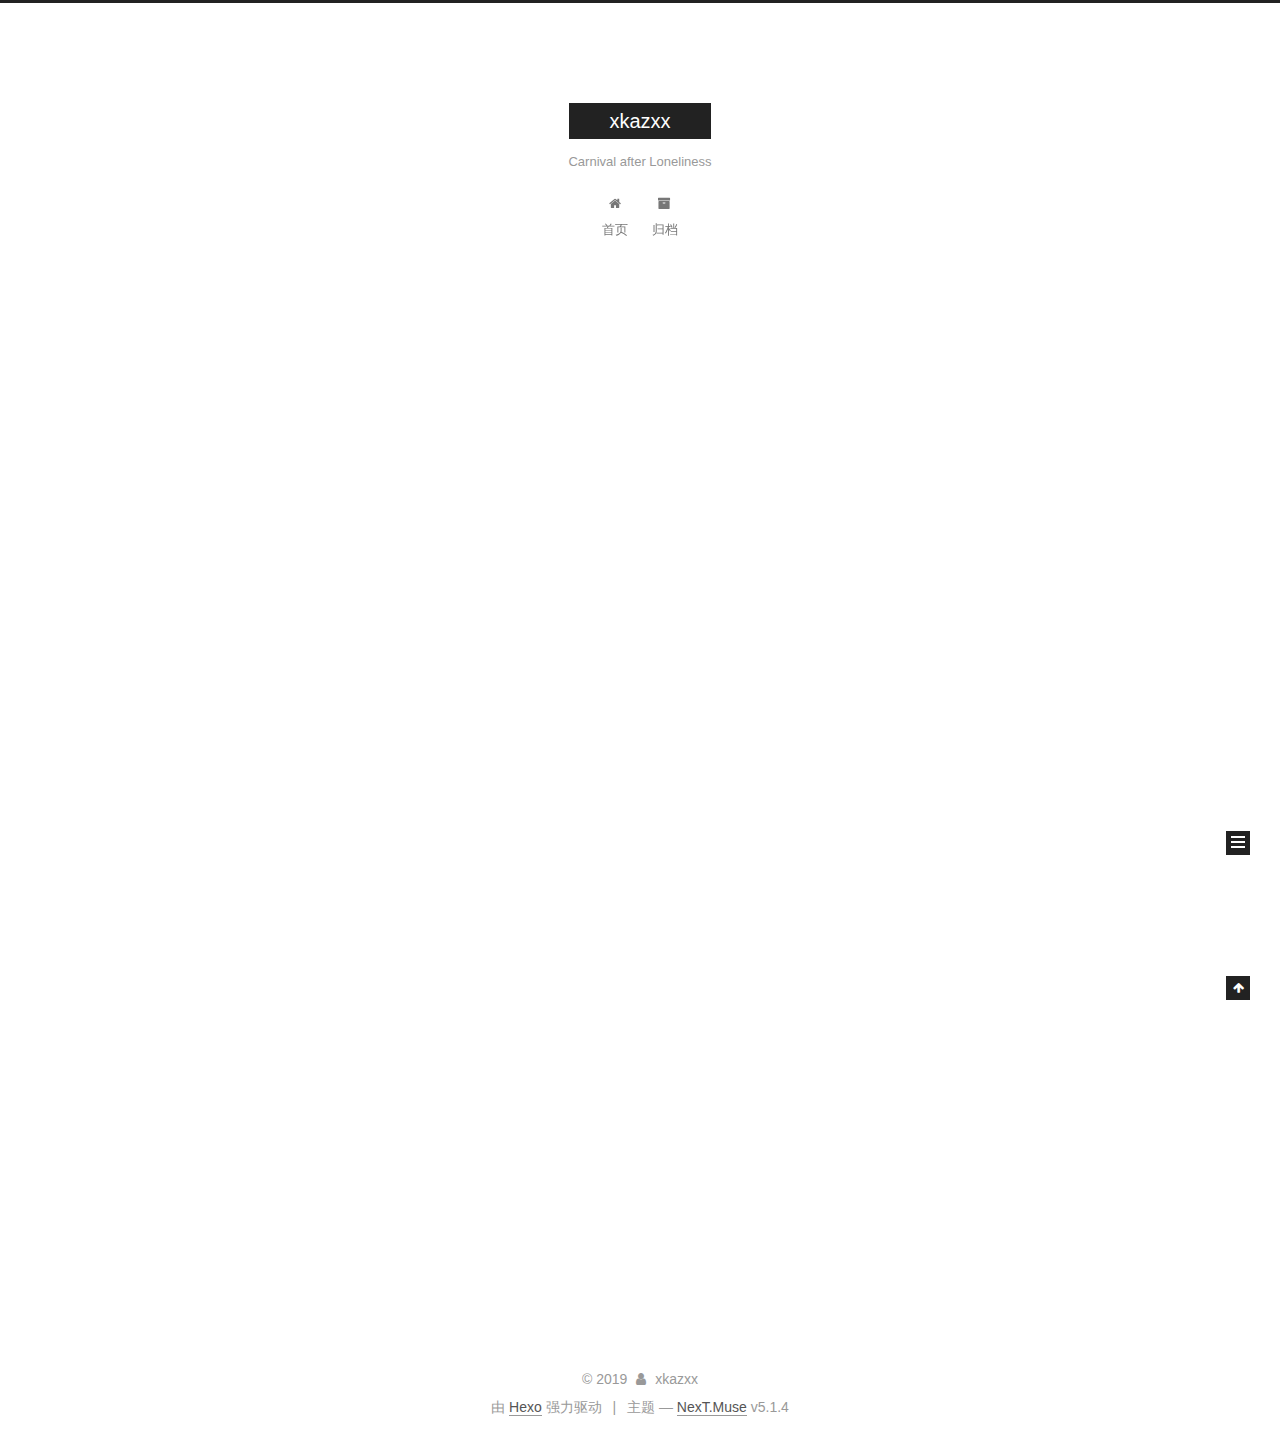
<file: index.html>
<!DOCTYPE html>



  


<html class="theme-next muse use-motion" lang="zh-Hans">
<head><meta name="generator" content="Hexo 3.9.0">
  <meta charset="UTF-8">
<meta http-equiv="X-UA-Compatible" content="IE=edge">
<meta name="viewport" content="width=device-width, initial-scale=1, maximum-scale=1">
<meta name="theme-color" content="#222">









<meta http-equiv="Cache-Control" content="no-transform">
<meta http-equiv="Cache-Control" content="no-siteapp">
















  
  
  <link href="/lib/fancybox/source/jquery.fancybox.css?v=2.1.5" rel="stylesheet" type="text/css">







<link href="/lib/font-awesome/css/font-awesome.min.css?v=4.6.2" rel="stylesheet" type="text/css">

<link href="/css/main.css?v=5.1.4" rel="stylesheet" type="text/css">


  <link rel="apple-touch-icon" sizes="180x180" href="/images/apple-touch-icon-next.png?v=5.1.4">


  <link rel="icon" type="image/png" sizes="32x32" href="/images/favicon-32x32-next.png?v=5.1.4">


  <link rel="icon" type="image/png" sizes="16x16" href="/images/favicon-16x16-next.png?v=5.1.4">


  <link rel="mask-icon" href="/images/logo.svg?v=5.1.4" color="#222">





  <meta name="keywords" content="Hexo, NexT">










<meta name="description" content="this is xkazxx_blog, welcome to my territory">
<meta name="keywords" content="xkazxx">
<meta property="og:type" content="website">
<meta property="og:title" content="xkazxx">
<meta property="og:url" content="http://xkazxx_blog.com/index.html">
<meta property="og:site_name" content="xkazxx">
<meta property="og:description" content="this is xkazxx_blog, welcome to my territory">
<meta property="og:locale" content="zh-Hans">
<meta name="twitter:card" content="summary">
<meta name="twitter:title" content="xkazxx">
<meta name="twitter:description" content="this is xkazxx_blog, welcome to my territory">



<script type="text/javascript" id="hexo.configurations">
  var NexT = window.NexT || {};
  var CONFIG = {
    root: '/',
    scheme: 'Muse',
    version: '5.1.4',
    sidebar: {"position":"left","display":"post","offset":12,"b2t":false,"scrollpercent":false,"onmobile":false},
    fancybox: true,
    tabs: true,
    motion: {"enable":true,"async":false,"transition":{"post_block":"fadeIn","post_header":"slideDownIn","post_body":"slideDownIn","coll_header":"slideLeftIn","sidebar":"slideUpIn"}},
    duoshuo: {
      userId: '0',
      author: '博主'
    },
    algolia: {
      applicationID: '',
      apiKey: '',
      indexName: '',
      hits: {"per_page":10},
      labels: {"input_placeholder":"Search for Posts","hits_empty":"We didn't find any results for the search: ${query}","hits_stats":"${hits} results found in ${time} ms"}
    }
  };
</script>



  <link rel="canonical" href="http://xkazxx_blog.com/">





  <title>xkazxx</title>
  








</head>

<body itemscope itemtype="http://schema.org/WebPage" lang="zh-Hans">

  
  
    
  

  <div class="container sidebar-position-left 
  page-home">
    <div class="headband"></div>

    <header id="header" class="header" itemscope itemtype="http://schema.org/WPHeader">
      <div class="header-inner"><div class="site-brand-wrapper">
  <div class="site-meta ">
    

    <div class="custom-logo-site-title">
      <a href="/" class="brand" rel="start">
        <span class="logo-line-before"><i></i></span>
        <span class="site-title">xkazxx</span>
        <span class="logo-line-after"><i></i></span>
      </a>
    </div>
      
        <p class="site-subtitle">Carnival after Loneliness</p>
      
  </div>

  <div class="site-nav-toggle">
    <button>
      <span class="btn-bar"></span>
      <span class="btn-bar"></span>
      <span class="btn-bar"></span>
    </button>
  </div>
</div>

<nav class="site-nav">
  

  
    <ul id="menu" class="menu">
      
        
        <li class="menu-item menu-item-home">
          <a href="/" rel="section">
            
              <i class="menu-item-icon fa fa-fw fa-home"></i> <br>
            
            首页
          </a>
        </li>
      
        
        <li class="menu-item menu-item-archives">
          <a href="/archives/" rel="section">
            
              <i class="menu-item-icon fa fa-fw fa-archive"></i> <br>
            
            归档
          </a>
        </li>
      

      
    </ul>
  

  
</nav>



 </div>
    </header>

    <main id="main" class="main">
      <div class="main-inner">
        <div class="content-wrap">
          <div id="content" class="content">
            
  <section id="posts" class="posts-expand">
    
      

  

  
  
  

  <article class="post post-type-normal" itemscope itemtype="http://schema.org/Article">
  
  
  
  <div class="post-block">
    <link itemprop="mainEntityOfPage" href="http://xkazxx_blog.com/2019/08/06/hello-world/">

    <span hidden itemprop="author" itemscope itemtype="http://schema.org/Person">
      <meta itemprop="name" content="xkazxx">
      <meta itemprop="description" content>
      <meta itemprop="image" content="/images/avatar.gif">
    </span>

    <span hidden itemprop="publisher" itemscope itemtype="http://schema.org/Organization">
      <meta itemprop="name" content="xkazxx">
    </span>

    
      <header class="post-header">

        
        
          <h1 class="post-title" itemprop="name headline">
                
                <a class="post-title-link" href="/2019/08/06/hello-world/" itemprop="url">Hello World</a></h1>
        

        <div class="post-meta">
          <span class="post-time">
            
              <span class="post-meta-item-icon">
                <i class="fa fa-calendar-o"></i>
              </span>
              
                <span class="post-meta-item-text">发表于</span>
              
              <time title="创建于" itemprop="dateCreated datePublished" datetime="2019-08-06T23:07:25+08:00">
                2019-08-06
              </time>
            

            

            
          </span>

          

          
            
          

          
          

          

          

          

        </div>
      </header>
    

    
    
    
    <div class="post-body" itemprop="articleBody">

      
      

      
        
          
            <p>Welcome to <a href="https://hexo.io/" target="_blank" rel="noopener">Hexo</a>! This is your very first post. Check <a href="https://hexo.io/docs/" target="_blank" rel="noopener">documentation</a> for more info. If you get any problems when using Hexo, you can find the answer in <a href="https://hexo.io/docs/troubleshooting.html" target="_blank" rel="noopener">troubleshooting</a> or you can ask me on <a href="https://github.com/hexojs/hexo/issues" target="_blank" rel="noopener">GitHub</a>.</p>
<h2 id="Quick-Start"><a href="#Quick-Start" class="headerlink" title="Quick Start"></a>Quick Start</h2><h3 id="Create-a-new-post"><a href="#Create-a-new-post" class="headerlink" title="Create a new post"></a>Create a new post</h3><figure class="highlight bash"><table><tr><td class="gutter"><pre><span class="line">1</span><br></pre></td><td class="code"><pre><span class="line">$ hexo new <span class="string">"My New Post"</span></span><br></pre></td></tr></table></figure>

<p>More info: <a href="https://hexo.io/docs/writing.html" target="_blank" rel="noopener">Writing</a></p>
<h3 id="Run-server"><a href="#Run-server" class="headerlink" title="Run server"></a>Run server</h3><figure class="highlight bash"><table><tr><td class="gutter"><pre><span class="line">1</span><br></pre></td><td class="code"><pre><span class="line">$ hexo server</span><br></pre></td></tr></table></figure>

<p>More info: <a href="https://hexo.io/docs/server.html" target="_blank" rel="noopener">Server</a></p>
<h3 id="Generate-static-files"><a href="#Generate-static-files" class="headerlink" title="Generate static files"></a>Generate static files</h3><figure class="highlight bash"><table><tr><td class="gutter"><pre><span class="line">1</span><br></pre></td><td class="code"><pre><span class="line">$ hexo generate</span><br></pre></td></tr></table></figure>

<p>More info: <a href="https://hexo.io/docs/generating.html" target="_blank" rel="noopener">Generating</a></p>
<h3 id="Deploy-to-remote-sites"><a href="#Deploy-to-remote-sites" class="headerlink" title="Deploy to remote sites"></a>Deploy to remote sites</h3><figure class="highlight bash"><table><tr><td class="gutter"><pre><span class="line">1</span><br></pre></td><td class="code"><pre><span class="line">$ hexo deploy</span><br></pre></td></tr></table></figure>

<p>More info: <a href="https://hexo.io/docs/deployment.html" target="_blank" rel="noopener">Deployment</a></p>

          
        
      
    </div>
    
    
    

    

    

    

    <footer class="post-footer">
      

      

      

      
      
        <div class="post-eof"></div>
      
    </footer>
  </div>
  
  
  
  </article>


    
  </section>

  


          </div>
          


          

        </div>
        
          
  
  <div class="sidebar-toggle">
    <div class="sidebar-toggle-line-wrap">
      <span class="sidebar-toggle-line sidebar-toggle-line-first"></span>
      <span class="sidebar-toggle-line sidebar-toggle-line-middle"></span>
      <span class="sidebar-toggle-line sidebar-toggle-line-last"></span>
    </div>
  </div>

  <aside id="sidebar" class="sidebar">
    
    <div class="sidebar-inner">

      

      

      <section class="site-overview-wrap sidebar-panel sidebar-panel-active">
        <div class="site-overview">
          <div class="site-author motion-element" itemprop="author" itemscope itemtype="http://schema.org/Person">
            
              <p class="site-author-name" itemprop="name">xkazxx</p>
              <p class="site-description motion-element" itemprop="description">this is xkazxx_blog, welcome to my territory</p>
          </div>

          <nav class="site-state motion-element">

            
              <div class="site-state-item site-state-posts">
              
                <a href="/archives/">
              
                  <span class="site-state-item-count">1</span>
                  <span class="site-state-item-name">日志</span>
                </a>
              </div>
            

            

            

          </nav>

          

          

          
          

          
          

          

        </div>
      </section>

      

      

    </div>
  </aside>


        
      </div>
    </main>

    <footer id="footer" class="footer">
      <div class="footer-inner">
        <div class="copyright">&copy; <span itemprop="copyrightYear">2019</span>
  <span class="with-love">
    <i class="fa fa-user"></i>
  </span>
  <span class="author" itemprop="copyrightHolder">xkazxx</span>

  
</div>


  <div class="powered-by">由 <a class="theme-link" target="_blank" href="https://hexo.io">Hexo</a> 强力驱动</div>



  <span class="post-meta-divider">|</span>



  <div class="theme-info">主题 &mdash; <a class="theme-link" target="_blank" href="https://github.com/iissnan/hexo-theme-next">NexT.Muse</a> v5.1.4</div>




        







        
      </div>
    </footer>

    
      <div class="back-to-top">
        <i class="fa fa-arrow-up"></i>
        
      </div>
    

    

  </div>

  

<script type="text/javascript">
  if (Object.prototype.toString.call(window.Promise) !== '[object Function]') {
    window.Promise = null;
  }
</script>









  












  
  
    <script type="text/javascript" src="/lib/jquery/index.js?v=2.1.3"></script>
  

  
  
    <script type="text/javascript" src="/lib/fastclick/lib/fastclick.min.js?v=1.0.6"></script>
  

  
  
    <script type="text/javascript" src="/lib/jquery_lazyload/jquery.lazyload.js?v=1.9.7"></script>
  

  
  
    <script type="text/javascript" src="/lib/velocity/velocity.min.js?v=1.2.1"></script>
  

  
  
    <script type="text/javascript" src="/lib/velocity/velocity.ui.min.js?v=1.2.1"></script>
  

  
  
    <script type="text/javascript" src="/lib/fancybox/source/jquery.fancybox.pack.js?v=2.1.5"></script>
  


  


  <script type="text/javascript" src="/js/src/utils.js?v=5.1.4"></script>

  <script type="text/javascript" src="/js/src/motion.js?v=5.1.4"></script>



  
  

  

  


  <script type="text/javascript" src="/js/src/bootstrap.js?v=5.1.4"></script>



  


  




	





  





  












  





  

  

  

  
  

  

  

  

</body>
</html>
</file>
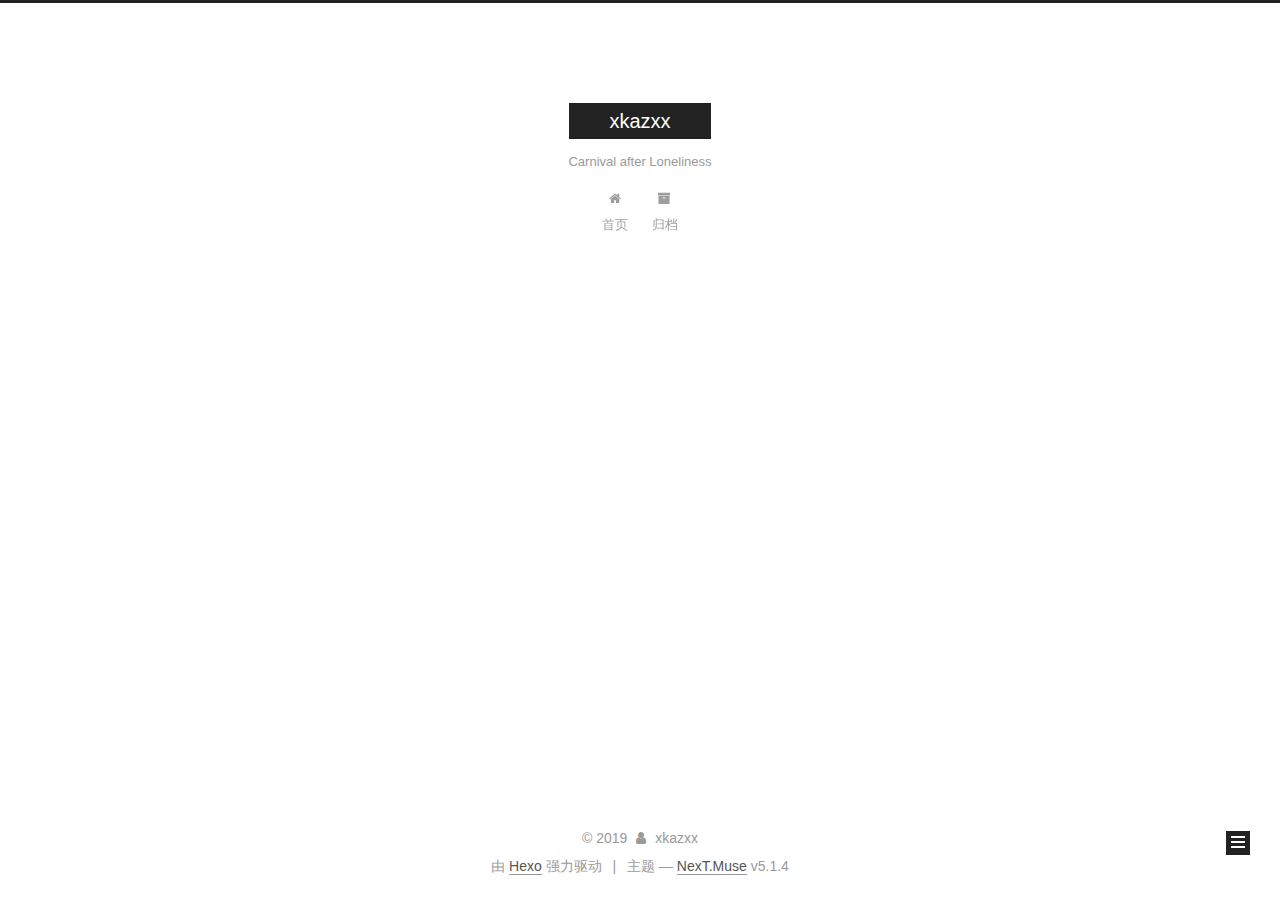
<file: archives/index.html>
<!DOCTYPE html>



  


<html class="theme-next muse use-motion" lang="zh-Hans">
<head><meta name="generator" content="Hexo 3.9.0">
  <meta charset="UTF-8">
<meta http-equiv="X-UA-Compatible" content="IE=edge">
<meta name="viewport" content="width=device-width, initial-scale=1, maximum-scale=1">
<meta name="theme-color" content="#222">









<meta http-equiv="Cache-Control" content="no-transform">
<meta http-equiv="Cache-Control" content="no-siteapp">
















  
  
  <link href="/lib/fancybox/source/jquery.fancybox.css?v=2.1.5" rel="stylesheet" type="text/css">







<link href="/lib/font-awesome/css/font-awesome.min.css?v=4.6.2" rel="stylesheet" type="text/css">

<link href="/css/main.css?v=5.1.4" rel="stylesheet" type="text/css">


  <link rel="apple-touch-icon" sizes="180x180" href="/images/apple-touch-icon-next.png?v=5.1.4">


  <link rel="icon" type="image/png" sizes="32x32" href="/images/favicon-32x32-next.png?v=5.1.4">


  <link rel="icon" type="image/png" sizes="16x16" href="/images/favicon-16x16-next.png?v=5.1.4">


  <link rel="mask-icon" href="/images/logo.svg?v=5.1.4" color="#222">





  <meta name="keywords" content="Hexo, NexT">










<meta name="description" content="this is xkazxx_blog, welcome to my territory">
<meta name="keywords" content="xkazxx">
<meta property="og:type" content="website">
<meta property="og:title" content="xkazxx">
<meta property="og:url" content="http://xkazxx_blog.com/archives/index.html">
<meta property="og:site_name" content="xkazxx">
<meta property="og:description" content="this is xkazxx_blog, welcome to my territory">
<meta property="og:locale" content="zh-Hans">
<meta name="twitter:card" content="summary">
<meta name="twitter:title" content="xkazxx">
<meta name="twitter:description" content="this is xkazxx_blog, welcome to my territory">



<script type="text/javascript" id="hexo.configurations">
  var NexT = window.NexT || {};
  var CONFIG = {
    root: '/',
    scheme: 'Muse',
    version: '5.1.4',
    sidebar: {"position":"left","display":"post","offset":12,"b2t":false,"scrollpercent":false,"onmobile":false},
    fancybox: true,
    tabs: true,
    motion: {"enable":true,"async":false,"transition":{"post_block":"fadeIn","post_header":"slideDownIn","post_body":"slideDownIn","coll_header":"slideLeftIn","sidebar":"slideUpIn"}},
    duoshuo: {
      userId: '0',
      author: '博主'
    },
    algolia: {
      applicationID: '',
      apiKey: '',
      indexName: '',
      hits: {"per_page":10},
      labels: {"input_placeholder":"Search for Posts","hits_empty":"We didn't find any results for the search: ${query}","hits_stats":"${hits} results found in ${time} ms"}
    }
  };
</script>



  <link rel="canonical" href="http://xkazxx_blog.com/archives/">





  <title>归档 | xkazxx</title>
  








</head>

<body itemscope itemtype="http://schema.org/WebPage" lang="zh-Hans">

  
  
    
  

  <div class="container sidebar-position-left page-archive">
    <div class="headband"></div>

    <header id="header" class="header" itemscope itemtype="http://schema.org/WPHeader">
      <div class="header-inner"><div class="site-brand-wrapper">
  <div class="site-meta ">
    

    <div class="custom-logo-site-title">
      <a href="/" class="brand" rel="start">
        <span class="logo-line-before"><i></i></span>
        <span class="site-title">xkazxx</span>
        <span class="logo-line-after"><i></i></span>
      </a>
    </div>
      
        <p class="site-subtitle">Carnival after Loneliness</p>
      
  </div>

  <div class="site-nav-toggle">
    <button>
      <span class="btn-bar"></span>
      <span class="btn-bar"></span>
      <span class="btn-bar"></span>
    </button>
  </div>
</div>

<nav class="site-nav">
  

  
    <ul id="menu" class="menu">
      
        
        <li class="menu-item menu-item-home">
          <a href="/" rel="section">
            
              <i class="menu-item-icon fa fa-fw fa-home"></i> <br>
            
            首页
          </a>
        </li>
      
        
        <li class="menu-item menu-item-archives">
          <a href="/archives/" rel="section">
            
              <i class="menu-item-icon fa fa-fw fa-archive"></i> <br>
            
            归档
          </a>
        </li>
      

      
    </ul>
  

  
</nav>



 </div>
    </header>

    <main id="main" class="main">
      <div class="main-inner">
        <div class="content-wrap">
          <div id="content" class="content">
            

  
  
  
  <div class="post-block archive">
    <div id="posts" class="posts-collapse">
      <span class="archive-move-on"></span>

      <span class="archive-page-counter">
        
        
        
          
        
        嗯..! 目前共计 1 篇日志。 继续努力。
      </span>

      

        
        
        

        
          
          <div class="collection-title">
            <h1 class="archive-year" id="archive-year-2019">2019</h1>
          </div>
        
        

        

  <article class="post post-type-normal" itemscope itemtype="http://schema.org/Article">
    <header class="post-header">

      <h2 class="post-title">
        
            <a class="post-title-link" href="/2019/08/06/hello-world/" itemprop="url">
              
                <span itemprop="name">Hello World</span>
              
            </a>
        
      </h2>

      <div class="post-meta">
        <time class="post-time" itemprop="dateCreated" datetime="2019-08-06T23:07:25+08:00" content="2019-08-06">
          08-06
        </time>
      </div>

    </header>
  </article>



      

    </div>
  </div>
  
  
  

  



          </div>
          


          

        </div>
        
          
  
  <div class="sidebar-toggle">
    <div class="sidebar-toggle-line-wrap">
      <span class="sidebar-toggle-line sidebar-toggle-line-first"></span>
      <span class="sidebar-toggle-line sidebar-toggle-line-middle"></span>
      <span class="sidebar-toggle-line sidebar-toggle-line-last"></span>
    </div>
  </div>

  <aside id="sidebar" class="sidebar">
    
    <div class="sidebar-inner">

      

      

      <section class="site-overview-wrap sidebar-panel sidebar-panel-active">
        <div class="site-overview">
          <div class="site-author motion-element" itemprop="author" itemscope itemtype="http://schema.org/Person">
            
              <p class="site-author-name" itemprop="name">xkazxx</p>
              <p class="site-description motion-element" itemprop="description">this is xkazxx_blog, welcome to my territory</p>
          </div>

          <nav class="site-state motion-element">

            
              <div class="site-state-item site-state-posts">
              
                <a href="/archives/">
              
                  <span class="site-state-item-count">1</span>
                  <span class="site-state-item-name">日志</span>
                </a>
              </div>
            

            

            

          </nav>

          

          

          
          

          
          

          

        </div>
      </section>

      

      

    </div>
  </aside>


        
      </div>
    </main>

    <footer id="footer" class="footer">
      <div class="footer-inner">
        <div class="copyright">&copy; <span itemprop="copyrightYear">2019</span>
  <span class="with-love">
    <i class="fa fa-user"></i>
  </span>
  <span class="author" itemprop="copyrightHolder">xkazxx</span>

  
</div>


  <div class="powered-by">由 <a class="theme-link" target="_blank" href="https://hexo.io">Hexo</a> 强力驱动</div>



  <span class="post-meta-divider">|</span>



  <div class="theme-info">主题 &mdash; <a class="theme-link" target="_blank" href="https://github.com/iissnan/hexo-theme-next">NexT.Muse</a> v5.1.4</div>




        







        
      </div>
    </footer>

    
      <div class="back-to-top">
        <i class="fa fa-arrow-up"></i>
        
      </div>
    

    

  </div>

  

<script type="text/javascript">
  if (Object.prototype.toString.call(window.Promise) !== '[object Function]') {
    window.Promise = null;
  }
</script>









  












  
  
    <script type="text/javascript" src="/lib/jquery/index.js?v=2.1.3"></script>
  

  
  
    <script type="text/javascript" src="/lib/fastclick/lib/fastclick.min.js?v=1.0.6"></script>
  

  
  
    <script type="text/javascript" src="/lib/jquery_lazyload/jquery.lazyload.js?v=1.9.7"></script>
  

  
  
    <script type="text/javascript" src="/lib/velocity/velocity.min.js?v=1.2.1"></script>
  

  
  
    <script type="text/javascript" src="/lib/velocity/velocity.ui.min.js?v=1.2.1"></script>
  

  
  
    <script type="text/javascript" src="/lib/fancybox/source/jquery.fancybox.pack.js?v=2.1.5"></script>
  


  


  <script type="text/javascript" src="/js/src/utils.js?v=5.1.4"></script>

  <script type="text/javascript" src="/js/src/motion.js?v=5.1.4"></script>



  
  

  

  


  <script type="text/javascript" src="/js/src/bootstrap.js?v=5.1.4"></script>



  


  




	





  





  












  





  

  

  

  
  

  

  

  

</body>
</html>
</file>
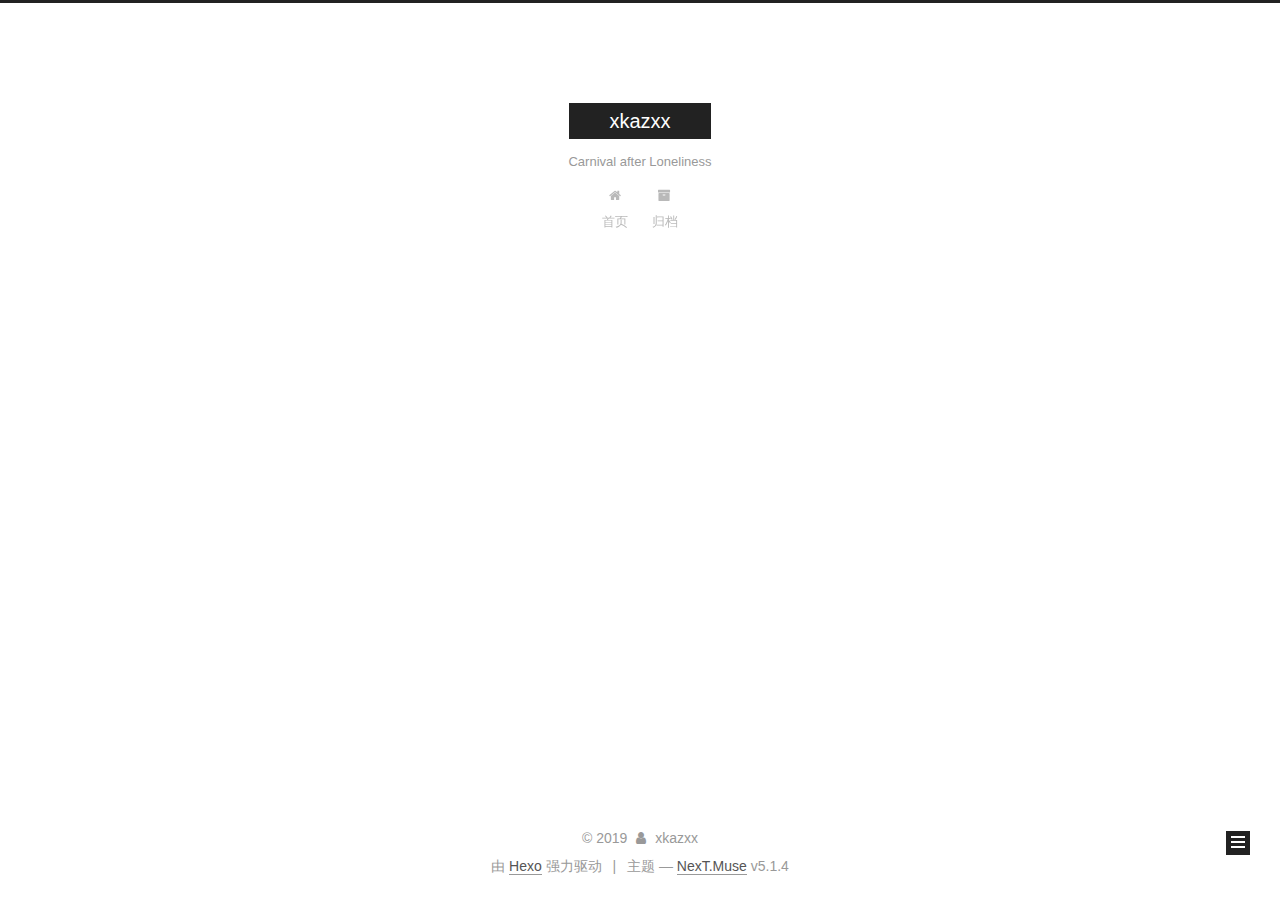
<file: archives/2019/index.html>
<!DOCTYPE html>



  


<html class="theme-next muse use-motion" lang="zh-Hans">
<head><meta name="generator" content="Hexo 3.9.0">
  <meta charset="UTF-8">
<meta http-equiv="X-UA-Compatible" content="IE=edge">
<meta name="viewport" content="width=device-width, initial-scale=1, maximum-scale=1">
<meta name="theme-color" content="#222">









<meta http-equiv="Cache-Control" content="no-transform">
<meta http-equiv="Cache-Control" content="no-siteapp">
















  
  
  <link href="/lib/fancybox/source/jquery.fancybox.css?v=2.1.5" rel="stylesheet" type="text/css">







<link href="/lib/font-awesome/css/font-awesome.min.css?v=4.6.2" rel="stylesheet" type="text/css">

<link href="/css/main.css?v=5.1.4" rel="stylesheet" type="text/css">


  <link rel="apple-touch-icon" sizes="180x180" href="/images/apple-touch-icon-next.png?v=5.1.4">


  <link rel="icon" type="image/png" sizes="32x32" href="/images/favicon-32x32-next.png?v=5.1.4">


  <link rel="icon" type="image/png" sizes="16x16" href="/images/favicon-16x16-next.png?v=5.1.4">


  <link rel="mask-icon" href="/images/logo.svg?v=5.1.4" color="#222">





  <meta name="keywords" content="Hexo, NexT">










<meta name="description" content="this is xkazxx_blog, welcome to my territory">
<meta name="keywords" content="xkazxx">
<meta property="og:type" content="website">
<meta property="og:title" content="xkazxx">
<meta property="og:url" content="http://xkazxx_blog.com/archives/2019/index.html">
<meta property="og:site_name" content="xkazxx">
<meta property="og:description" content="this is xkazxx_blog, welcome to my territory">
<meta property="og:locale" content="zh-Hans">
<meta name="twitter:card" content="summary">
<meta name="twitter:title" content="xkazxx">
<meta name="twitter:description" content="this is xkazxx_blog, welcome to my territory">



<script type="text/javascript" id="hexo.configurations">
  var NexT = window.NexT || {};
  var CONFIG = {
    root: '/',
    scheme: 'Muse',
    version: '5.1.4',
    sidebar: {"position":"left","display":"post","offset":12,"b2t":false,"scrollpercent":false,"onmobile":false},
    fancybox: true,
    tabs: true,
    motion: {"enable":true,"async":false,"transition":{"post_block":"fadeIn","post_header":"slideDownIn","post_body":"slideDownIn","coll_header":"slideLeftIn","sidebar":"slideUpIn"}},
    duoshuo: {
      userId: '0',
      author: '博主'
    },
    algolia: {
      applicationID: '',
      apiKey: '',
      indexName: '',
      hits: {"per_page":10},
      labels: {"input_placeholder":"Search for Posts","hits_empty":"We didn't find any results for the search: ${query}","hits_stats":"${hits} results found in ${time} ms"}
    }
  };
</script>



  <link rel="canonical" href="http://xkazxx_blog.com/archives/2019/">





  <title>归档 | xkazxx</title>
  








</head>

<body itemscope itemtype="http://schema.org/WebPage" lang="zh-Hans">

  
  
    
  

  <div class="container sidebar-position-left page-archive">
    <div class="headband"></div>

    <header id="header" class="header" itemscope itemtype="http://schema.org/WPHeader">
      <div class="header-inner"><div class="site-brand-wrapper">
  <div class="site-meta ">
    

    <div class="custom-logo-site-title">
      <a href="/" class="brand" rel="start">
        <span class="logo-line-before"><i></i></span>
        <span class="site-title">xkazxx</span>
        <span class="logo-line-after"><i></i></span>
      </a>
    </div>
      
        <p class="site-subtitle">Carnival after Loneliness</p>
      
  </div>

  <div class="site-nav-toggle">
    <button>
      <span class="btn-bar"></span>
      <span class="btn-bar"></span>
      <span class="btn-bar"></span>
    </button>
  </div>
</div>

<nav class="site-nav">
  

  
    <ul id="menu" class="menu">
      
        
        <li class="menu-item menu-item-home">
          <a href="/" rel="section">
            
              <i class="menu-item-icon fa fa-fw fa-home"></i> <br>
            
            首页
          </a>
        </li>
      
        
        <li class="menu-item menu-item-archives">
          <a href="/archives/" rel="section">
            
              <i class="menu-item-icon fa fa-fw fa-archive"></i> <br>
            
            归档
          </a>
        </li>
      

      
    </ul>
  

  
</nav>



 </div>
    </header>

    <main id="main" class="main">
      <div class="main-inner">
        <div class="content-wrap">
          <div id="content" class="content">
            

  
  
  
  <div class="post-block archive">
    <div id="posts" class="posts-collapse">
      <span class="archive-move-on"></span>

      <span class="archive-page-counter">
        
        
        
          
        
        嗯..! 目前共计 1 篇日志。 继续努力。
      </span>

      

        
        
        

        
          
          <div class="collection-title">
            <h1 class="archive-year" id="archive-year-2019">2019</h1>
          </div>
        
        

        

  <article class="post post-type-normal" itemscope itemtype="http://schema.org/Article">
    <header class="post-header">

      <h2 class="post-title">
        
            <a class="post-title-link" href="/2019/08/06/hello-world/" itemprop="url">
              
                <span itemprop="name">Hello World</span>
              
            </a>
        
      </h2>

      <div class="post-meta">
        <time class="post-time" itemprop="dateCreated" datetime="2019-08-06T23:07:25+08:00" content="2019-08-06">
          08-06
        </time>
      </div>

    </header>
  </article>



      

    </div>
  </div>
  
  
  

  



          </div>
          


          

        </div>
        
          
  
  <div class="sidebar-toggle">
    <div class="sidebar-toggle-line-wrap">
      <span class="sidebar-toggle-line sidebar-toggle-line-first"></span>
      <span class="sidebar-toggle-line sidebar-toggle-line-middle"></span>
      <span class="sidebar-toggle-line sidebar-toggle-line-last"></span>
    </div>
  </div>

  <aside id="sidebar" class="sidebar">
    
    <div class="sidebar-inner">

      

      

      <section class="site-overview-wrap sidebar-panel sidebar-panel-active">
        <div class="site-overview">
          <div class="site-author motion-element" itemprop="author" itemscope itemtype="http://schema.org/Person">
            
              <p class="site-author-name" itemprop="name">xkazxx</p>
              <p class="site-description motion-element" itemprop="description">this is xkazxx_blog, welcome to my territory</p>
          </div>

          <nav class="site-state motion-element">

            
              <div class="site-state-item site-state-posts">
              
                <a href="/archives/">
              
                  <span class="site-state-item-count">1</span>
                  <span class="site-state-item-name">日志</span>
                </a>
              </div>
            

            

            

          </nav>

          

          

          
          

          
          

          

        </div>
      </section>

      

      

    </div>
  </aside>


        
      </div>
    </main>

    <footer id="footer" class="footer">
      <div class="footer-inner">
        <div class="copyright">&copy; <span itemprop="copyrightYear">2019</span>
  <span class="with-love">
    <i class="fa fa-user"></i>
  </span>
  <span class="author" itemprop="copyrightHolder">xkazxx</span>

  
</div>


  <div class="powered-by">由 <a class="theme-link" target="_blank" href="https://hexo.io">Hexo</a> 强力驱动</div>



  <span class="post-meta-divider">|</span>



  <div class="theme-info">主题 &mdash; <a class="theme-link" target="_blank" href="https://github.com/iissnan/hexo-theme-next">NexT.Muse</a> v5.1.4</div>




        







        
      </div>
    </footer>

    
      <div class="back-to-top">
        <i class="fa fa-arrow-up"></i>
        
      </div>
    

    

  </div>

  

<script type="text/javascript">
  if (Object.prototype.toString.call(window.Promise) !== '[object Function]') {
    window.Promise = null;
  }
</script>









  












  
  
    <script type="text/javascript" src="/lib/jquery/index.js?v=2.1.3"></script>
  

  
  
    <script type="text/javascript" src="/lib/fastclick/lib/fastclick.min.js?v=1.0.6"></script>
  

  
  
    <script type="text/javascript" src="/lib/jquery_lazyload/jquery.lazyload.js?v=1.9.7"></script>
  

  
  
    <script type="text/javascript" src="/lib/velocity/velocity.min.js?v=1.2.1"></script>
  

  
  
    <script type="text/javascript" src="/lib/velocity/velocity.ui.min.js?v=1.2.1"></script>
  

  
  
    <script type="text/javascript" src="/lib/fancybox/source/jquery.fancybox.pack.js?v=2.1.5"></script>
  


  


  <script type="text/javascript" src="/js/src/utils.js?v=5.1.4"></script>

  <script type="text/javascript" src="/js/src/motion.js?v=5.1.4"></script>



  
  

  

  


  <script type="text/javascript" src="/js/src/bootstrap.js?v=5.1.4"></script>



  


  




	





  





  












  





  

  

  

  
  

  

  

  

</body>
</html>
</file>
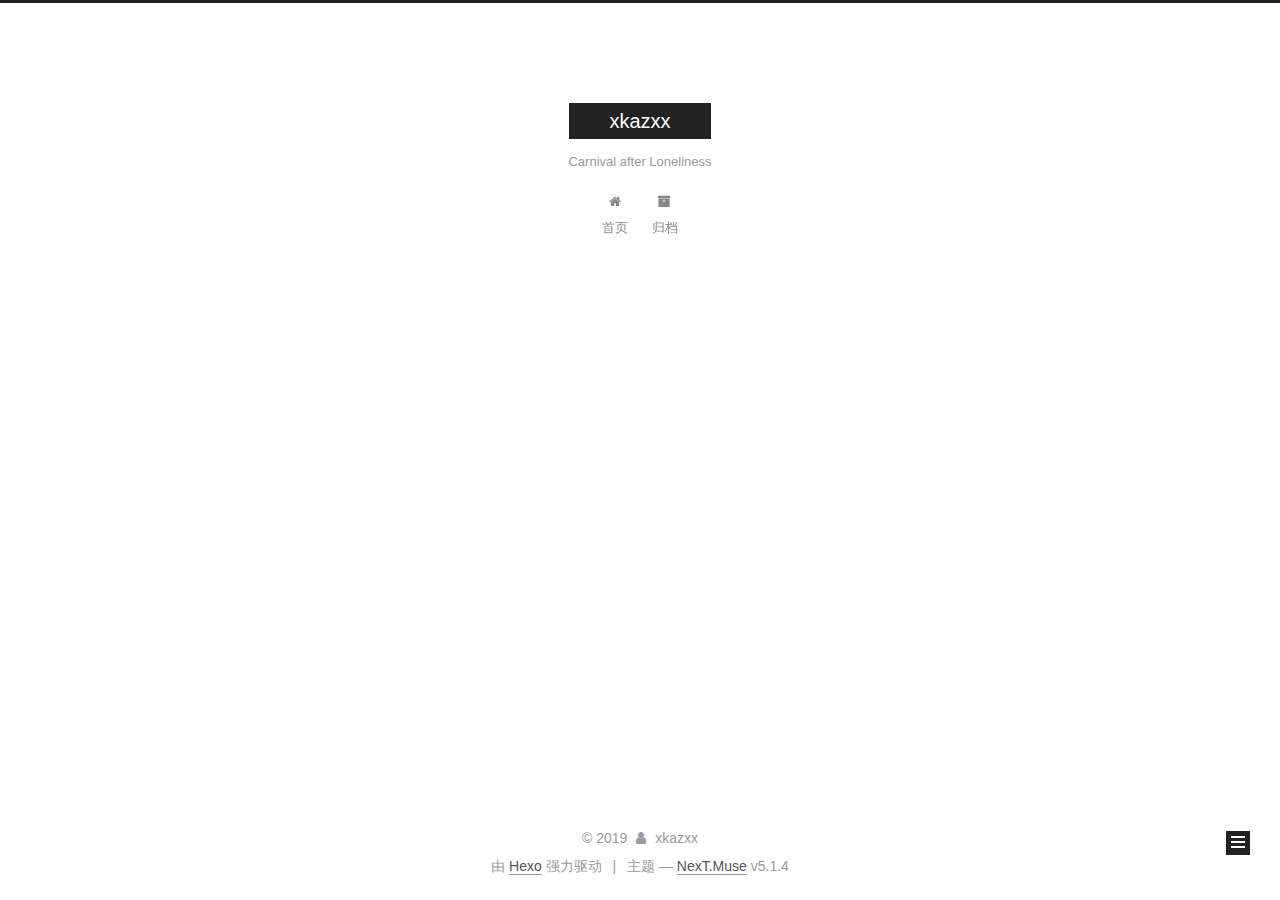
<file: archives/2019/08/index.html>
<!DOCTYPE html>



  


<html class="theme-next muse use-motion" lang="zh-Hans">
<head><meta name="generator" content="Hexo 3.9.0">
  <meta charset="UTF-8">
<meta http-equiv="X-UA-Compatible" content="IE=edge">
<meta name="viewport" content="width=device-width, initial-scale=1, maximum-scale=1">
<meta name="theme-color" content="#222">









<meta http-equiv="Cache-Control" content="no-transform">
<meta http-equiv="Cache-Control" content="no-siteapp">
















  
  
  <link href="/lib/fancybox/source/jquery.fancybox.css?v=2.1.5" rel="stylesheet" type="text/css">







<link href="/lib/font-awesome/css/font-awesome.min.css?v=4.6.2" rel="stylesheet" type="text/css">

<link href="/css/main.css?v=5.1.4" rel="stylesheet" type="text/css">


  <link rel="apple-touch-icon" sizes="180x180" href="/images/apple-touch-icon-next.png?v=5.1.4">


  <link rel="icon" type="image/png" sizes="32x32" href="/images/favicon-32x32-next.png?v=5.1.4">


  <link rel="icon" type="image/png" sizes="16x16" href="/images/favicon-16x16-next.png?v=5.1.4">


  <link rel="mask-icon" href="/images/logo.svg?v=5.1.4" color="#222">





  <meta name="keywords" content="Hexo, NexT">










<meta name="description" content="this is xkazxx_blog, welcome to my territory">
<meta name="keywords" content="xkazxx">
<meta property="og:type" content="website">
<meta property="og:title" content="xkazxx">
<meta property="og:url" content="http://xkazxx_blog.com/archives/2019/08/index.html">
<meta property="og:site_name" content="xkazxx">
<meta property="og:description" content="this is xkazxx_blog, welcome to my territory">
<meta property="og:locale" content="zh-Hans">
<meta name="twitter:card" content="summary">
<meta name="twitter:title" content="xkazxx">
<meta name="twitter:description" content="this is xkazxx_blog, welcome to my territory">



<script type="text/javascript" id="hexo.configurations">
  var NexT = window.NexT || {};
  var CONFIG = {
    root: '/',
    scheme: 'Muse',
    version: '5.1.4',
    sidebar: {"position":"left","display":"post","offset":12,"b2t":false,"scrollpercent":false,"onmobile":false},
    fancybox: true,
    tabs: true,
    motion: {"enable":true,"async":false,"transition":{"post_block":"fadeIn","post_header":"slideDownIn","post_body":"slideDownIn","coll_header":"slideLeftIn","sidebar":"slideUpIn"}},
    duoshuo: {
      userId: '0',
      author: '博主'
    },
    algolia: {
      applicationID: '',
      apiKey: '',
      indexName: '',
      hits: {"per_page":10},
      labels: {"input_placeholder":"Search for Posts","hits_empty":"We didn't find any results for the search: ${query}","hits_stats":"${hits} results found in ${time} ms"}
    }
  };
</script>



  <link rel="canonical" href="http://xkazxx_blog.com/archives/2019/08/">





  <title>归档 | xkazxx</title>
  








</head>

<body itemscope itemtype="http://schema.org/WebPage" lang="zh-Hans">

  
  
    
  

  <div class="container sidebar-position-left page-archive">
    <div class="headband"></div>

    <header id="header" class="header" itemscope itemtype="http://schema.org/WPHeader">
      <div class="header-inner"><div class="site-brand-wrapper">
  <div class="site-meta ">
    

    <div class="custom-logo-site-title">
      <a href="/" class="brand" rel="start">
        <span class="logo-line-before"><i></i></span>
        <span class="site-title">xkazxx</span>
        <span class="logo-line-after"><i></i></span>
      </a>
    </div>
      
        <p class="site-subtitle">Carnival after Loneliness</p>
      
  </div>

  <div class="site-nav-toggle">
    <button>
      <span class="btn-bar"></span>
      <span class="btn-bar"></span>
      <span class="btn-bar"></span>
    </button>
  </div>
</div>

<nav class="site-nav">
  

  
    <ul id="menu" class="menu">
      
        
        <li class="menu-item menu-item-home">
          <a href="/" rel="section">
            
              <i class="menu-item-icon fa fa-fw fa-home"></i> <br>
            
            首页
          </a>
        </li>
      
        
        <li class="menu-item menu-item-archives">
          <a href="/archives/" rel="section">
            
              <i class="menu-item-icon fa fa-fw fa-archive"></i> <br>
            
            归档
          </a>
        </li>
      

      
    </ul>
  

  
</nav>



 </div>
    </header>

    <main id="main" class="main">
      <div class="main-inner">
        <div class="content-wrap">
          <div id="content" class="content">
            

  
  
  
  <div class="post-block archive">
    <div id="posts" class="posts-collapse">
      <span class="archive-move-on"></span>

      <span class="archive-page-counter">
        
        
        
          
        
        嗯..! 目前共计 1 篇日志。 继续努力。
      </span>

      

        
        
        

        
          
          <div class="collection-title">
            <h1 class="archive-year" id="archive-year-2019">2019</h1>
          </div>
        
        

        

  <article class="post post-type-normal" itemscope itemtype="http://schema.org/Article">
    <header class="post-header">

      <h2 class="post-title">
        
            <a class="post-title-link" href="/2019/08/06/hello-world/" itemprop="url">
              
                <span itemprop="name">Hello World</span>
              
            </a>
        
      </h2>

      <div class="post-meta">
        <time class="post-time" itemprop="dateCreated" datetime="2019-08-06T23:07:25+08:00" content="2019-08-06">
          08-06
        </time>
      </div>

    </header>
  </article>



      

    </div>
  </div>
  
  
  

  



          </div>
          


          

        </div>
        
          
  
  <div class="sidebar-toggle">
    <div class="sidebar-toggle-line-wrap">
      <span class="sidebar-toggle-line sidebar-toggle-line-first"></span>
      <span class="sidebar-toggle-line sidebar-toggle-line-middle"></span>
      <span class="sidebar-toggle-line sidebar-toggle-line-last"></span>
    </div>
  </div>

  <aside id="sidebar" class="sidebar">
    
    <div class="sidebar-inner">

      

      

      <section class="site-overview-wrap sidebar-panel sidebar-panel-active">
        <div class="site-overview">
          <div class="site-author motion-element" itemprop="author" itemscope itemtype="http://schema.org/Person">
            
              <p class="site-author-name" itemprop="name">xkazxx</p>
              <p class="site-description motion-element" itemprop="description">this is xkazxx_blog, welcome to my territory</p>
          </div>

          <nav class="site-state motion-element">

            
              <div class="site-state-item site-state-posts">
              
                <a href="/archives/">
              
                  <span class="site-state-item-count">1</span>
                  <span class="site-state-item-name">日志</span>
                </a>
              </div>
            

            

            

          </nav>

          

          

          
          

          
          

          

        </div>
      </section>

      

      

    </div>
  </aside>


        
      </div>
    </main>

    <footer id="footer" class="footer">
      <div class="footer-inner">
        <div class="copyright">&copy; <span itemprop="copyrightYear">2019</span>
  <span class="with-love">
    <i class="fa fa-user"></i>
  </span>
  <span class="author" itemprop="copyrightHolder">xkazxx</span>

  
</div>


  <div class="powered-by">由 <a class="theme-link" target="_blank" href="https://hexo.io">Hexo</a> 强力驱动</div>



  <span class="post-meta-divider">|</span>



  <div class="theme-info">主题 &mdash; <a class="theme-link" target="_blank" href="https://github.com/iissnan/hexo-theme-next">NexT.Muse</a> v5.1.4</div>




        







        
      </div>
    </footer>

    
      <div class="back-to-top">
        <i class="fa fa-arrow-up"></i>
        
      </div>
    

    

  </div>

  

<script type="text/javascript">
  if (Object.prototype.toString.call(window.Promise) !== '[object Function]') {
    window.Promise = null;
  }
</script>









  












  
  
    <script type="text/javascript" src="/lib/jquery/index.js?v=2.1.3"></script>
  

  
  
    <script type="text/javascript" src="/lib/fastclick/lib/fastclick.min.js?v=1.0.6"></script>
  

  
  
    <script type="text/javascript" src="/lib/jquery_lazyload/jquery.lazyload.js?v=1.9.7"></script>
  

  
  
    <script type="text/javascript" src="/lib/velocity/velocity.min.js?v=1.2.1"></script>
  

  
  
    <script type="text/javascript" src="/lib/velocity/velocity.ui.min.js?v=1.2.1"></script>
  

  
  
    <script type="text/javascript" src="/lib/fancybox/source/jquery.fancybox.pack.js?v=2.1.5"></script>
  


  


  <script type="text/javascript" src="/js/src/utils.js?v=5.1.4"></script>

  <script type="text/javascript" src="/js/src/motion.js?v=5.1.4"></script>



  
  

  

  


  <script type="text/javascript" src="/js/src/bootstrap.js?v=5.1.4"></script>



  


  




	





  





  












  





  

  

  

  
  

  

  

  

</body>
</html>
</file>
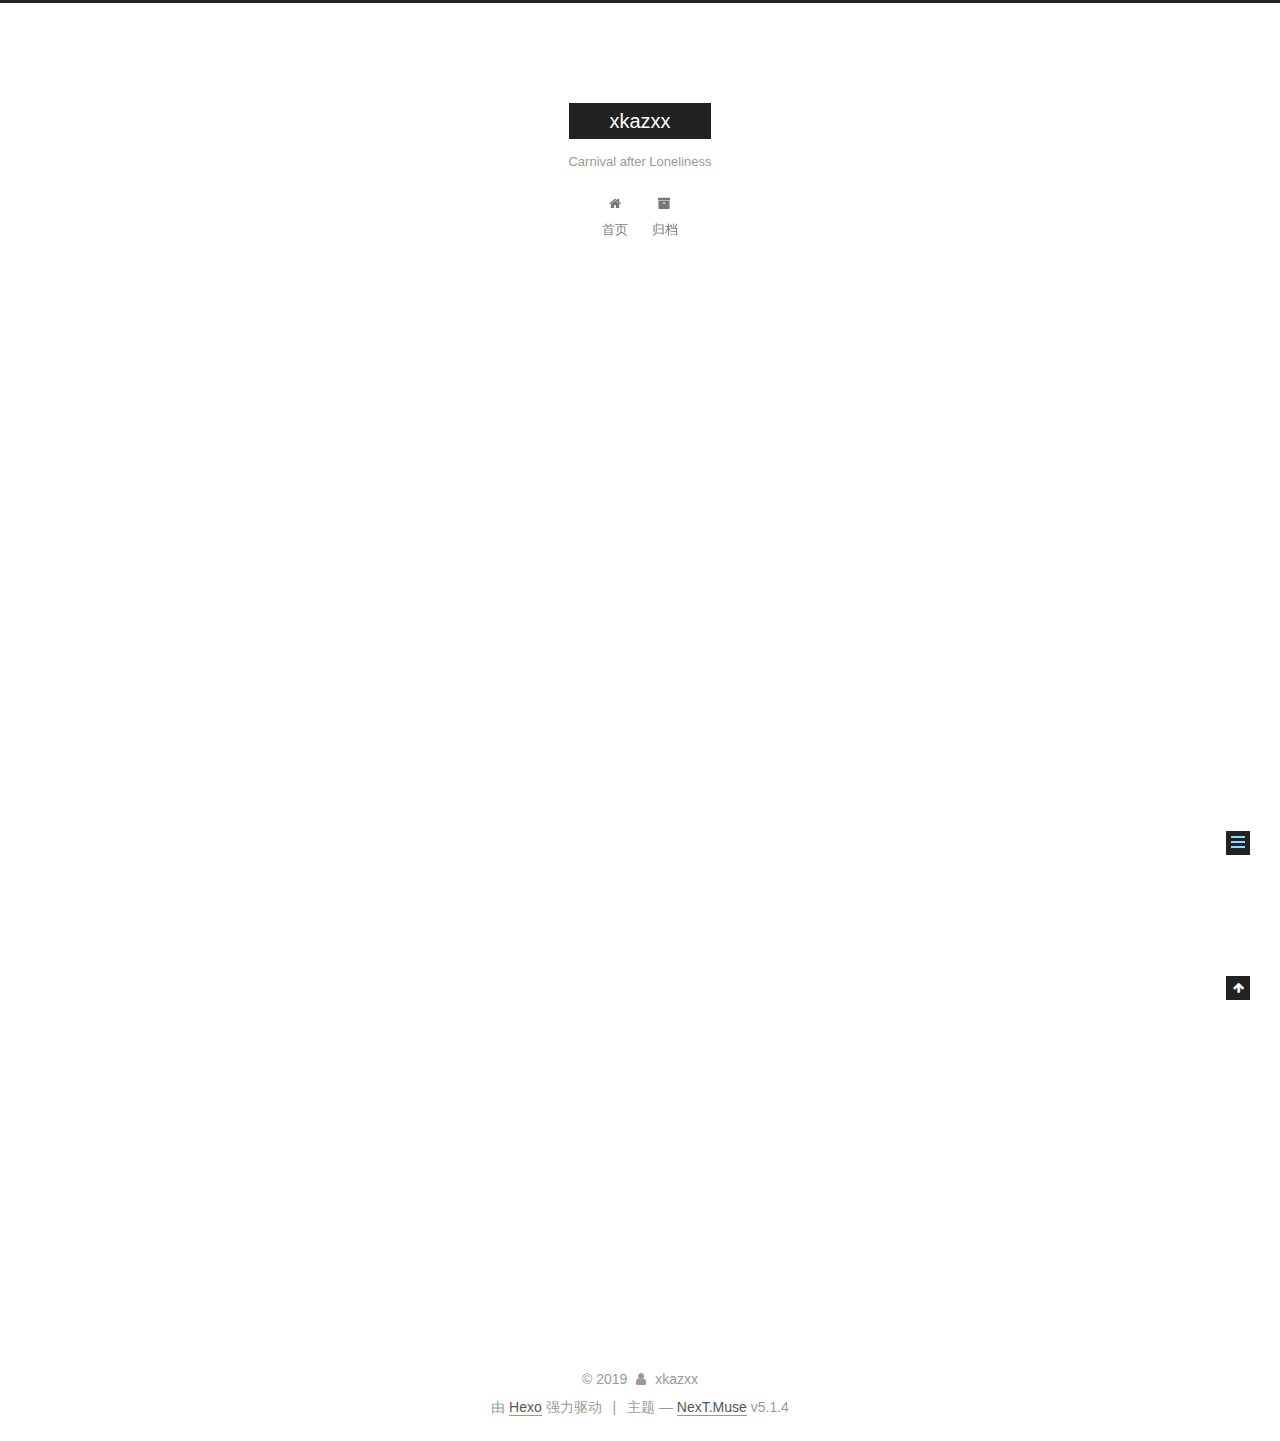
<file: 2019/08/06/hello-world/index.html>
<!DOCTYPE html>



  


<html class="theme-next muse use-motion" lang="zh-Hans">
<head><meta name="generator" content="Hexo 3.9.0">
  <meta charset="UTF-8">
<meta http-equiv="X-UA-Compatible" content="IE=edge">
<meta name="viewport" content="width=device-width, initial-scale=1, maximum-scale=1">
<meta name="theme-color" content="#222">









<meta http-equiv="Cache-Control" content="no-transform">
<meta http-equiv="Cache-Control" content="no-siteapp">
















  
  
  <link href="/lib/fancybox/source/jquery.fancybox.css?v=2.1.5" rel="stylesheet" type="text/css">







<link href="/lib/font-awesome/css/font-awesome.min.css?v=4.6.2" rel="stylesheet" type="text/css">

<link href="/css/main.css?v=5.1.4" rel="stylesheet" type="text/css">


  <link rel="apple-touch-icon" sizes="180x180" href="/images/apple-touch-icon-next.png?v=5.1.4">


  <link rel="icon" type="image/png" sizes="32x32" href="/images/favicon-32x32-next.png?v=5.1.4">


  <link rel="icon" type="image/png" sizes="16x16" href="/images/favicon-16x16-next.png?v=5.1.4">


  <link rel="mask-icon" href="/images/logo.svg?v=5.1.4" color="#222">





  <meta name="keywords" content="Hexo, NexT">










<meta name="description" content="Welcome to Hexo! This is your very first post. Check documentation for more info. If you get any problems when using Hexo, you can find the answer in troubleshooting or you can ask me on GitHub. Quick">
<meta name="keywords" content="xkazxx">
<meta property="og:type" content="article">
<meta property="og:title" content="Hello World">
<meta property="og:url" content="http://xkazxx_blog.com/2019/08/06/hello-world/index.html">
<meta property="og:site_name" content="xkazxx">
<meta property="og:description" content="Welcome to Hexo! This is your very first post. Check documentation for more info. If you get any problems when using Hexo, you can find the answer in troubleshooting or you can ask me on GitHub. Quick">
<meta property="og:locale" content="zh-Hans">
<meta property="og:updated_time" content="2019-08-06T15:07:25.002Z">
<meta name="twitter:card" content="summary">
<meta name="twitter:title" content="Hello World">
<meta name="twitter:description" content="Welcome to Hexo! This is your very first post. Check documentation for more info. If you get any problems when using Hexo, you can find the answer in troubleshooting or you can ask me on GitHub. Quick">



<script type="text/javascript" id="hexo.configurations">
  var NexT = window.NexT || {};
  var CONFIG = {
    root: '/',
    scheme: 'Muse',
    version: '5.1.4',
    sidebar: {"position":"left","display":"post","offset":12,"b2t":false,"scrollpercent":false,"onmobile":false},
    fancybox: true,
    tabs: true,
    motion: {"enable":true,"async":false,"transition":{"post_block":"fadeIn","post_header":"slideDownIn","post_body":"slideDownIn","coll_header":"slideLeftIn","sidebar":"slideUpIn"}},
    duoshuo: {
      userId: '0',
      author: '博主'
    },
    algolia: {
      applicationID: '',
      apiKey: '',
      indexName: '',
      hits: {"per_page":10},
      labels: {"input_placeholder":"Search for Posts","hits_empty":"We didn't find any results for the search: ${query}","hits_stats":"${hits} results found in ${time} ms"}
    }
  };
</script>



  <link rel="canonical" href="http://xkazxx_blog.com/2019/08/06/hello-world/">





  <title>Hello World | xkazxx</title>
  








</head>

<body itemscope itemtype="http://schema.org/WebPage" lang="zh-Hans">

  
  
    
  

  <div class="container sidebar-position-left page-post-detail">
    <div class="headband"></div>

    <header id="header" class="header" itemscope itemtype="http://schema.org/WPHeader">
      <div class="header-inner"><div class="site-brand-wrapper">
  <div class="site-meta ">
    

    <div class="custom-logo-site-title">
      <a href="/" class="brand" rel="start">
        <span class="logo-line-before"><i></i></span>
        <span class="site-title">xkazxx</span>
        <span class="logo-line-after"><i></i></span>
      </a>
    </div>
      
        <p class="site-subtitle">Carnival after Loneliness</p>
      
  </div>

  <div class="site-nav-toggle">
    <button>
      <span class="btn-bar"></span>
      <span class="btn-bar"></span>
      <span class="btn-bar"></span>
    </button>
  </div>
</div>

<nav class="site-nav">
  

  
    <ul id="menu" class="menu">
      
        
        <li class="menu-item menu-item-home">
          <a href="/" rel="section">
            
              <i class="menu-item-icon fa fa-fw fa-home"></i> <br>
            
            首页
          </a>
        </li>
      
        
        <li class="menu-item menu-item-archives">
          <a href="/archives/" rel="section">
            
              <i class="menu-item-icon fa fa-fw fa-archive"></i> <br>
            
            归档
          </a>
        </li>
      

      
    </ul>
  

  
</nav>



 </div>
    </header>

    <main id="main" class="main">
      <div class="main-inner">
        <div class="content-wrap">
          <div id="content" class="content">
            

  <div id="posts" class="posts-expand">
    

  

  
  
  

  <article class="post post-type-normal" itemscope itemtype="http://schema.org/Article">
  
  
  
  <div class="post-block">
    <link itemprop="mainEntityOfPage" href="http://xkazxx_blog.com/2019/08/06/hello-world/">

    <span hidden itemprop="author" itemscope itemtype="http://schema.org/Person">
      <meta itemprop="name" content="xkazxx">
      <meta itemprop="description" content>
      <meta itemprop="image" content="/images/avatar.gif">
    </span>

    <span hidden itemprop="publisher" itemscope itemtype="http://schema.org/Organization">
      <meta itemprop="name" content="xkazxx">
    </span>

    
      <header class="post-header">

        
        
          <h1 class="post-title" itemprop="name headline">Hello World</h1>
        

        <div class="post-meta">
          <span class="post-time">
            
              <span class="post-meta-item-icon">
                <i class="fa fa-calendar-o"></i>
              </span>
              
                <span class="post-meta-item-text">发表于</span>
              
              <time title="创建于" itemprop="dateCreated datePublished" datetime="2019-08-06T23:07:25+08:00">
                2019-08-06
              </time>
            

            

            
          </span>

          

          
            
          

          
          

          

          

          

        </div>
      </header>
    

    
    
    
    <div class="post-body" itemprop="articleBody">

      
      

      
        <p>Welcome to <a href="https://hexo.io/" target="_blank" rel="noopener">Hexo</a>! This is your very first post. Check <a href="https://hexo.io/docs/" target="_blank" rel="noopener">documentation</a> for more info. If you get any problems when using Hexo, you can find the answer in <a href="https://hexo.io/docs/troubleshooting.html" target="_blank" rel="noopener">troubleshooting</a> or you can ask me on <a href="https://github.com/hexojs/hexo/issues" target="_blank" rel="noopener">GitHub</a>.</p>
<h2 id="Quick-Start"><a href="#Quick-Start" class="headerlink" title="Quick Start"></a>Quick Start</h2><h3 id="Create-a-new-post"><a href="#Create-a-new-post" class="headerlink" title="Create a new post"></a>Create a new post</h3><figure class="highlight bash"><table><tr><td class="gutter"><pre><span class="line">1</span><br></pre></td><td class="code"><pre><span class="line">$ hexo new <span class="string">"My New Post"</span></span><br></pre></td></tr></table></figure>

<p>More info: <a href="https://hexo.io/docs/writing.html" target="_blank" rel="noopener">Writing</a></p>
<h3 id="Run-server"><a href="#Run-server" class="headerlink" title="Run server"></a>Run server</h3><figure class="highlight bash"><table><tr><td class="gutter"><pre><span class="line">1</span><br></pre></td><td class="code"><pre><span class="line">$ hexo server</span><br></pre></td></tr></table></figure>

<p>More info: <a href="https://hexo.io/docs/server.html" target="_blank" rel="noopener">Server</a></p>
<h3 id="Generate-static-files"><a href="#Generate-static-files" class="headerlink" title="Generate static files"></a>Generate static files</h3><figure class="highlight bash"><table><tr><td class="gutter"><pre><span class="line">1</span><br></pre></td><td class="code"><pre><span class="line">$ hexo generate</span><br></pre></td></tr></table></figure>

<p>More info: <a href="https://hexo.io/docs/generating.html" target="_blank" rel="noopener">Generating</a></p>
<h3 id="Deploy-to-remote-sites"><a href="#Deploy-to-remote-sites" class="headerlink" title="Deploy to remote sites"></a>Deploy to remote sites</h3><figure class="highlight bash"><table><tr><td class="gutter"><pre><span class="line">1</span><br></pre></td><td class="code"><pre><span class="line">$ hexo deploy</span><br></pre></td></tr></table></figure>

<p>More info: <a href="https://hexo.io/docs/deployment.html" target="_blank" rel="noopener">Deployment</a></p>

      
    </div>
    
    
    

    

    

    

    <footer class="post-footer">
      

      
      
      

      

      
      
    </footer>
  </div>
  
  
  
  </article>



    <div class="post-spread">
      
    </div>
  </div>


          </div>
          


          

  



        </div>
        
          
  
  <div class="sidebar-toggle">
    <div class="sidebar-toggle-line-wrap">
      <span class="sidebar-toggle-line sidebar-toggle-line-first"></span>
      <span class="sidebar-toggle-line sidebar-toggle-line-middle"></span>
      <span class="sidebar-toggle-line sidebar-toggle-line-last"></span>
    </div>
  </div>

  <aside id="sidebar" class="sidebar">
    
    <div class="sidebar-inner">

      

      
        <ul class="sidebar-nav motion-element">
          <li class="sidebar-nav-toc sidebar-nav-active" data-target="post-toc-wrap">
            文章目录
          </li>
          <li class="sidebar-nav-overview" data-target="site-overview-wrap">
            站点概览
          </li>
        </ul>
      

      <section class="site-overview-wrap sidebar-panel">
        <div class="site-overview">
          <div class="site-author motion-element" itemprop="author" itemscope itemtype="http://schema.org/Person">
            
              <p class="site-author-name" itemprop="name">xkazxx</p>
              <p class="site-description motion-element" itemprop="description">this is xkazxx_blog, welcome to my territory</p>
          </div>

          <nav class="site-state motion-element">

            
              <div class="site-state-item site-state-posts">
              
                <a href="/archives/">
              
                  <span class="site-state-item-count">1</span>
                  <span class="site-state-item-name">日志</span>
                </a>
              </div>
            

            

            

          </nav>

          

          

          
          

          
          

          

        </div>
      </section>

      
      <!--noindex-->
        <section class="post-toc-wrap motion-element sidebar-panel sidebar-panel-active">
          <div class="post-toc">

            
              
            

            
              <div class="post-toc-content"><ol class="nav"><li class="nav-item nav-level-2"><a class="nav-link" href="#Quick-Start"><span class="nav-number">1.</span> <span class="nav-text">Quick Start</span></a><ol class="nav-child"><li class="nav-item nav-level-3"><a class="nav-link" href="#Create-a-new-post"><span class="nav-number">1.1.</span> <span class="nav-text">Create a new post</span></a></li><li class="nav-item nav-level-3"><a class="nav-link" href="#Run-server"><span class="nav-number">1.2.</span> <span class="nav-text">Run server</span></a></li><li class="nav-item nav-level-3"><a class="nav-link" href="#Generate-static-files"><span class="nav-number">1.3.</span> <span class="nav-text">Generate static files</span></a></li><li class="nav-item nav-level-3"><a class="nav-link" href="#Deploy-to-remote-sites"><span class="nav-number">1.4.</span> <span class="nav-text">Deploy to remote sites</span></a></li></ol></li></ol></div>
            

          </div>
        </section>
      <!--/noindex-->
      

      

    </div>
  </aside>


        
      </div>
    </main>

    <footer id="footer" class="footer">
      <div class="footer-inner">
        <div class="copyright">&copy; <span itemprop="copyrightYear">2019</span>
  <span class="with-love">
    <i class="fa fa-user"></i>
  </span>
  <span class="author" itemprop="copyrightHolder">xkazxx</span>

  
</div>


  <div class="powered-by">由 <a class="theme-link" target="_blank" href="https://hexo.io">Hexo</a> 强力驱动</div>



  <span class="post-meta-divider">|</span>



  <div class="theme-info">主题 &mdash; <a class="theme-link" target="_blank" href="https://github.com/iissnan/hexo-theme-next">NexT.Muse</a> v5.1.4</div>




        







        
      </div>
    </footer>

    
      <div class="back-to-top">
        <i class="fa fa-arrow-up"></i>
        
      </div>
    

    

  </div>

  

<script type="text/javascript">
  if (Object.prototype.toString.call(window.Promise) !== '[object Function]') {
    window.Promise = null;
  }
</script>









  












  
  
    <script type="text/javascript" src="/lib/jquery/index.js?v=2.1.3"></script>
  

  
  
    <script type="text/javascript" src="/lib/fastclick/lib/fastclick.min.js?v=1.0.6"></script>
  

  
  
    <script type="text/javascript" src="/lib/jquery_lazyload/jquery.lazyload.js?v=1.9.7"></script>
  

  
  
    <script type="text/javascript" src="/lib/velocity/velocity.min.js?v=1.2.1"></script>
  

  
  
    <script type="text/javascript" src="/lib/velocity/velocity.ui.min.js?v=1.2.1"></script>
  

  
  
    <script type="text/javascript" src="/lib/fancybox/source/jquery.fancybox.pack.js?v=2.1.5"></script>
  


  


  <script type="text/javascript" src="/js/src/utils.js?v=5.1.4"></script>

  <script type="text/javascript" src="/js/src/motion.js?v=5.1.4"></script>



  
  

  
  <script type="text/javascript" src="/js/src/scrollspy.js?v=5.1.4"></script>
<script type="text/javascript" src="/js/src/post-details.js?v=5.1.4"></script>



  


  <script type="text/javascript" src="/js/src/bootstrap.js?v=5.1.4"></script>



  


  




	





  





  












  





  

  

  

  
  

  

  

  

</body>
</html>
</file>
<file: css/main.css>
/* normalize.css v3.0.2 | MIT License | git.io/normalize */
html {
  font-family: sans-serif; /* 1 */
  -ms-text-size-adjust: 100%; /* 2 */
  -webkit-text-size-adjust: 100%; /* 2 */
}
body {
  margin: 0;
}
article,
aside,
details,
figcaption,
figure,
footer,
header,
hgroup,
main,
menu,
nav,
section,
summary {
  display: block;
}
audio,
canvas,
progress,
video {
  display: inline-block; /* 1 */
  vertical-align: baseline; /* 2 */
}
audio:not([controls]) {
  display: none;
  height: 0;
}
[hidden],
template {
  display: none;
}
a {
  background-color: transparent;
}
a:active,
a:hover {
  outline: 0;
}
abbr[title] {
  border-bottom: 1px dotted;
}
b,
strong {
  font-weight: bold;
}
dfn {
  font-style: italic;
}
h1 {
  font-size: 2em;
  margin: 0.67em 0;
}
mark {
  background: #ff0;
  color: #000;
}
small {
  font-size: 80%;
}
sub,
sup {
  font-size: 75%;
  line-height: 0;
  position: relative;
  vertical-align: baseline;
}
sup {
  top: -0.5em;
}
sub {
  bottom: -0.25em;
}
img {
  border: 0;
}
svg:not(:root) {
  overflow: hidden;
}
figure {
  margin: 1em 40px;
}
hr {
  -moz-box-sizing: content-box;
  box-sizing: content-box;
  height: 0;
}
pre {
  overflow: auto;
}
code,
kbd,
pre,
samp {
  font-family: monospace, monospace;
  font-size: 1em;
}
button,
input,
optgroup,
select,
textarea {
  color: inherit; /* 1 */
  font: inherit; /* 2 */
  margin: 0; /* 3 */
}
button {
  overflow: visible;
}
button,
select {
  text-transform: none;
}
button,
html input[type="button"],
input[type="reset"],
input[type="submit"] {
  -webkit-appearance: button; /* 2 */
  cursor: pointer; /* 3 */
}
button[disabled],
html input[disabled] {
  cursor: default;
}
button::-moz-focus-inner,
input::-moz-focus-inner {
  border: 0;
  padding: 0;
}
input {
  line-height: normal;
}
input[type="checkbox"],
input[type="radio"] {
  box-sizing: border-box; /* 1 */
  padding: 0; /* 2 */
}
input[type="number"]::-webkit-inner-spin-button,
input[type="number"]::-webkit-outer-spin-button {
  height: auto;
}
input[type="search"] {
  -webkit-appearance: textfield; /* 1 */
  -moz-box-sizing: content-box;
  -webkit-box-sizing: content-box; /* 2 */
  box-sizing: content-box;
}
input[type="search"]::-webkit-search-cancel-button,
input[type="search"]::-webkit-search-decoration {
  -webkit-appearance: none;
}
fieldset {
  border: 1px solid #c0c0c0;
  margin: 0 2px;
  padding: 0.35em 0.625em 0.75em;
}
legend {
  border: 0; /* 1 */
  padding: 0; /* 2 */
}
textarea {
  overflow: auto;
}
optgroup {
  font-weight: bold;
}
table {
  border-collapse: collapse;
  border-spacing: 0;
}
td,
th {
  padding: 0;
}
::selection {
  background: #262a30;
  color: #fff;
}
body {
  position: relative;
  font-family: 'Lato', "PingFang SC", "Microsoft YaHei", sans-serif;
  font-size: 14px;
  line-height: 2;
  color: #555;
  background: #fff;
}
@media (max-width: 767px) {
  body {
    padding-right: 0 !important;
  }
}
@media (min-width: 768px) and (max-width: 991px) {
  body {
    padding-right: 0 !important;
  }
}
@media (min-width: 1600px) {
  body {
    font-size: 16px;
  }
}
h1,
h2,
h3,
h4,
h5,
h6 {
  margin: 0;
  padding: 0;
  font-weight: bold;
  line-height: 1.5;
  font-family: 'Lato', "PingFang SC", "Microsoft YaHei", sans-serif;
}
h2,
h3,
h4,
h5,
h6 {
  margin: 20px 0 15px;
}
h1 {
  font-size: 22px;
}
@media (max-width: 767px) {
  h1 {
    font-size: 18px;
  }
}
h2 {
  font-size: 20px;
}
@media (max-width: 767px) {
  h2 {
    font-size: 16px;
  }
}
h3 {
  font-size: 18px;
}
@media (max-width: 767px) {
  h3 {
    font-size: 14px;
  }
}
h4 {
  font-size: 16px;
}
@media (max-width: 767px) {
  h4 {
    font-size: 12px;
  }
}
h5 {
  font-size: 14px;
}
@media (max-width: 767px) {
  h5 {
    font-size: 10px;
  }
}
h6 {
  font-size: 12px;
}
@media (max-width: 767px) {
  h6 {
    font-size: 8px;
  }
}
p {
  margin: 0 0 20px 0;
}
a {
  color: #555;
  text-decoration: none;
  outline: none;
  border-bottom: 1px solid #999;
  word-wrap: break-word;
}
a:hover {
  color: #222;
  border-bottom-color: #222;
}
blockquote {
  margin: 0;
  padding: 0;
}
img {
  display: block;
  margin: auto;
  max-width: 100%;
  height: auto;
}
hr {
  margin: 40px 0;
  height: 3px;
  border: none;
  background-color: #ddd;
  background-image: repeating-linear-gradient(-45deg, #fff, #fff 4px, transparent 4px, transparent 8px);
}
blockquote {
  padding: 0 15px;
  color: #666;
  border-left: 4px solid #ddd;
}
blockquote cite::before {
  content: "-";
  padding: 0 5px;
}
dt {
  font-weight: 700;
}
dd {
  margin: 0;
  padding: 0;
}
kbd {
  border: 1px solid #ccc;
  border-radius: 0.2em;
  box-shadow: 0.1em 0.1em 0.2em rgba(0,0,0,0.1);
  background-color: #f9f9f9;
  font-family: inherit;
  background-image: -webkit-linear-gradient(top, #eee, #fff, #eee);
  padding: 0.1em 0.3em;
  white-space: nowrap;
}
.text-left {
  text-align: left;
}
.text-center {
  text-align: center;
}
.text-right {
  text-align: right;
}
.text-justify {
  text-align: justify;
}
.text-nowrap {
  white-space: nowrap;
}
.text-lowercase {
  text-transform: lowercase;
}
.text-uppercase {
  text-transform: uppercase;
}
.text-capitalize {
  text-transform: capitalize;
}
.center-block {
  display: block;
  margin-left: auto;
  margin-right: auto;
}
.clearfix:before,
.clearfix:after {
  content: " ";
  display: table;
}
.clearfix:after {
  clear: both;
}
.pullquote {
  width: 45%;
}
.pullquote.left {
  float: left;
  margin-left: 5px;
  margin-right: 10px;
}
.pullquote.right {
  float: right;
  margin-left: 10px;
  margin-right: 5px;
}
.affix.affix.affix {
  position: fixed;
}
.translation {
  margin-top: -20px;
  font-size: 14px;
  color: #999;
}
.scrollbar-measure {
  width: 100px;
  height: 100px;
  overflow: scroll;
  position: absolute;
  top: -9999px;
}
.use-motion .motion-element {
  opacity: 0;
}
table {
  margin: 20px 0;
  width: 100%;
  border-collapse: collapse;
  border-spacing: 0;
  border: 1px solid #ddd;
  font-size: 14px;
  table-layout: fixed;
  word-wrap: break-all;
}
table>tbody>tr:nth-of-type(odd) {
  background-color: #f9f9f9;
}
table>tbody>tr:hover {
  background-color: #f5f5f5;
}
caption,
th,
td {
  padding: 8px;
  text-align: left;
  vertical-align: middle;
  font-weight: normal;
}
th,
td {
  border-bottom: 3px solid #ddd;
  border-right: 1px solid #eee;
}
th {
  padding-bottom: 10px;
  font-weight: 700;
}
td {
  border-bottom-width: 1px;
}
html,
body {
  height: 100%;
}
.container {
  position: relative;
  min-height: 100%;
}
.header-inner {
  margin: 0 auto;
  padding: 100px 0 70px;
  width: 700px;
}
@media (min-width: 1600px) {
  .container .header-inner {
    width: 900px;
  }
}
.main {
  padding-bottom: 150px;
}
.main-inner {
  margin: 0 auto;
  width: 700px;
}
@media (min-width: 1600px) {
  .container .main-inner {
    width: 900px;
  }
}
.footer {
  position: absolute;
  left: 0;
  bottom: 0;
  width: 100%;
  min-height: 50px;
}
.footer-inner {
  box-sizing: border-box;
  margin: 20px auto;
  width: 700px;
}
@media (min-width: 1600px) {
  .container .footer-inner {
    width: 900px;
  }
}
pre,
.highlight {
  overflow: auto;
  margin: 20px 0;
  padding: 0;
  font-size: 13px;
  color: #4d4d4c;
  background: #f7f7f7;
  line-height: 1.6;
}
pre,
code {
  font-family: consolas, Menlo, "PingFang SC", "Microsoft YaHei", monospace;
}
code {
  padding: 2px 4px;
  word-wrap: break-word;
  color: #555;
  background: #eee;
  border-radius: 3px;
  font-size: 13px;
}
pre {
  padding: 10px;
}
pre code {
  padding: 0;
  color: #4d4d4c;
  background: none;
  text-shadow: none;
}
.highlight {
  border-radius: 1px;
}
.highlight pre {
  border: none;
  margin: 0;
  padding: 10px 0;
}
.highlight table {
  margin: 0;
  width: auto;
  border: none;
}
.highlight td {
  border: none;
  padding: 0;
}
.highlight figcaption {
  font-size: 1em;
  color: #4d4d4c;
  line-height: 1em;
  margin-bottom: 1em;
}
.highlight figcaption:before,
.highlight figcaption:after {
  content: " ";
  display: table;
}
.highlight figcaption:after {
  clear: both;
}
.highlight figcaption a {
  float: right;
  color: #4d4d4c;
}
.highlight figcaption a:hover {
  border-bottom-color: #4d4d4c;
}
.highlight .gutter pre {
  padding-left: 10px;
  padding-right: 10px;
  color: #869194;
  text-align: right;
  background-color: #eff2f3;
}
.highlight .code pre {
  width: 100%;
  padding-left: 10px;
  padding-right: 10px;
  background-color: #f7f7f7;
}
.highlight .line {
  height: 20px;
}
.gutter {
  -webkit-user-select: none;
  -moz-user-select: none;
  -ms-user-select: none;
  user-select: none;
}
.gist table {
  width: auto;
}
.gist table td {
  border: none;
}
pre .deletion {
  background: #fdd;
}
pre .addition {
  background: #dfd;
}
pre .meta {
  color: #8959a8;
}
pre .comment {
  color: #8e908c;
}
pre .variable,
pre .attribute,
pre .tag,
pre .regexp,
pre .ruby .constant,
pre .xml .tag .title,
pre .xml .pi,
pre .xml .doctype,
pre .html .doctype,
pre .css .id,
pre .css .class,
pre .css .pseudo {
  color: #c82829;
}
pre .number,
pre .preprocessor,
pre .built_in,
pre .literal,
pre .params,
pre .constant,
pre .command {
  color: #f5871f;
}
pre .ruby .class .title,
pre .css .rules .attribute,
pre .string,
pre .value,
pre .inheritance,
pre .header,
pre .ruby .symbol,
pre .xml .cdata,
pre .special,
pre .number,
pre .formula {
  color: #718c00;
}
pre .title,
pre .css .hexcolor {
  color: #3e999f;
}
pre .function,
pre .python .decorator,
pre .python .title,
pre .ruby .function .title,
pre .ruby .title .keyword,
pre .perl .sub,
pre .javascript .title,
pre .coffeescript .title {
  color: #4271ae;
}
pre .keyword,
pre .javascript .function {
  color: #8959a8;
}
.full-image.full-image.full-image.full-image {
  border: none;
  max-width: 100%;
  width: auto;
  margin: 20px auto 25px;
}
@media (min-width: 992px) {
  .full-image.full-image.full-image.full-image {
    max-width: none;
    width: 110%;
    margin: 25px -5%;
  }
}
.blockquote-center,
.page-home .post-type-quote blockquote,
.page-post-detail .post-type-quote blockquote {
  position: relative;
  margin: 40px 0;
  padding: 0;
  border-left: none;
  text-align: center;
}
.blockquote-center::before,
.page-home .post-type-quote blockquote::before,
.page-post-detail .post-type-quote blockquote::before,
.blockquote-center::after,
.page-home .post-type-quote blockquote::after,
.page-post-detail .post-type-quote blockquote::after {
  position: absolute;
  content: ' ';
  display: block;
  width: 100%;
  height: 24px;
  opacity: 0.2;
  background-repeat: no-repeat;
  background-position: 0 -6px;
  background-size: 22px 22px;
}
.blockquote-center::before,
.page-home .post-type-quote blockquote::before,
.page-post-detail .post-type-quote blockquote::before {
  top: -20px;
  background-image: url("../images/quote-l.svg");
  border-top: 1px solid #ccc;
}
.blockquote-center::after,
.page-home .post-type-quote blockquote::after,
.page-post-detail .post-type-quote blockquote::after {
  bottom: -20px;
  background-image: url("../images/quote-r.svg");
  border-bottom: 1px solid #ccc;
  background-position: 100% 8px;
}
.blockquote-center p,
.page-home .post-type-quote blockquote p,
.page-post-detail .post-type-quote blockquote p,
.blockquote-center div,
.page-home .post-type-quote blockquote div,
.page-post-detail .post-type-quote blockquote div {
  text-align: center;
}
.post .post-body .group-picture img {
  box-sizing: border-box;
  padding: 0 3px;
  border: none;
}
.post .group-picture-row {
  overflow: hidden;
  margin-top: 6px;
}
.post .group-picture-row:first-child {
  margin-top: 0;
}
.post .group-picture-column {
  float: left;
}
.page-post-detail .post-body .group-picture-column {
  float: none;
  margin-top: 10px;
  width: auto !important;
}
.page-post-detail .post-body .group-picture-column img {
  margin: 0 auto;
}
.page-archive .group-picture-container {
  overflow: hidden;
}
.page-archive .group-picture-row {
  float: left;
}
.page-archive .group-picture-row:first-child {
  margin-top: 6px;
}
.page-archive .group-picture-column {
  max-width: 150px;
  max-height: 150px;
}
.post-body .note {
  position: relative;
  padding: 15px;
  margin-bottom: 20px;
  border: 1px solid #eee;
  border-left-width: 5px;
  border-radius: 3px;
}
.post-body .note h2,
.post-body .note h3,
.post-body .note h4,
.post-body .note h5,
.post-body .note h6 {
  margin-top: 0;
  margin-bottom: 0;
  border-bottom: initial;
  padding-top: 0 !important;
}
.post-body .note p:first-child,
.post-body .note ul:first-child,
.post-body .note ol:first-child,
.post-body .note table:first-child,
.post-body .note pre:first-child,
.post-body .note blockquote:first-child {
  margin-top: 0;
}
.post-body .note p:last-child,
.post-body .note ul:last-child,
.post-body .note ol:last-child,
.post-body .note table:last-child,
.post-body .note pre:last-child,
.post-body .note blockquote:last-child {
  margin-bottom: 0;
}
.post-body .note.default {
  border-left-color: #777;
}
.post-body .note.default h2,
.post-body .note.default h3,
.post-body .note.default h4,
.post-body .note.default h5,
.post-body .note.default h6 {
  color: #777;
}
.post-body .note.primary {
  border-left-color: #6f42c1;
}
.post-body .note.primary h2,
.post-body .note.primary h3,
.post-body .note.primary h4,
.post-body .note.primary h5,
.post-body .note.primary h6 {
  color: #6f42c1;
}
.post-body .note.info {
  border-left-color: #428bca;
}
.post-body .note.info h2,
.post-body .note.info h3,
.post-body .note.info h4,
.post-body .note.info h5,
.post-body .note.info h6 {
  color: #428bca;
}
.post-body .note.success {
  border-left-color: #5cb85c;
}
.post-body .note.success h2,
.post-body .note.success h3,
.post-body .note.success h4,
.post-body .note.success h5,
.post-body .note.success h6 {
  color: #5cb85c;
}
.post-body .note.warning {
  border-left-color: #f0ad4e;
}
.post-body .note.warning h2,
.post-body .note.warning h3,
.post-body .note.warning h4,
.post-body .note.warning h5,
.post-body .note.warning h6 {
  color: #f0ad4e;
}
.post-body .note.danger {
  border-left-color: #d9534f;
}
.post-body .note.danger h2,
.post-body .note.danger h3,
.post-body .note.danger h4,
.post-body .note.danger h5,
.post-body .note.danger h6 {
  color: #d9534f;
}
.post-body .label {
  display: inline;
  padding: 0 2px;
  white-space: nowrap;
}
.post-body .label.default {
  background-color: #f0f0f0;
}
.post-body .label.primary {
  background-color: #efe6f7;
}
.post-body .label.info {
  background-color: #e5f2f8;
}
.post-body .label.success {
  background-color: #e7f4e9;
}
.post-body .label.warning {
  background-color: #fcf6e1;
}
.post-body .label.danger {
  background-color: #fae8eb;
}
.post-body .tabs {
  position: relative;
  display: block;
  margin-bottom: 20px;
  padding-top: 10px;
}
.post-body .tabs ul.nav-tabs {
  margin: 0;
  padding: 0;
  display: flex;
  margin-bottom: -1px;
}
@media (max-width: 413px) {
  .post-body .tabs ul.nav-tabs {
    display: block;
    margin-bottom: 5px;
  }
}
.post-body .tabs ul.nav-tabs li.tab {
  list-style-type: none !important;
  margin: 0 0.25em 0 0;
  border-top: 3px solid transparent;
  border-left: 1px solid transparent;
  border-right: 1px solid transparent;
}
@media (max-width: 413px) {
  .post-body .tabs ul.nav-tabs li.tab {
    margin: initial;
    border-top: 1px solid transparent;
    border-left: 3px solid transparent;
    border-right: 1px solid transparent;
    border-bottom: 1px solid transparent;
  }
}
.post-body .tabs ul.nav-tabs li.tab a {
  outline: 0;
  border-bottom: initial;
  display: block;
  line-height: 1.8em;
  padding: 0.25em 0.75em;
  transition-duration: 0.2s;
  transition-timing-function: ease-out;
  transition-delay: 0s;
}
.post-body .tabs ul.nav-tabs li.tab a i {
  width: 1.285714285714286em;
}
.post-body .tabs ul.nav-tabs li.tab.active {
  border-top: 3px solid #fc6423;
  border-left: 1px solid #ddd;
  border-right: 1px solid #ddd;
  background-color: #fff;
}
@media (max-width: 413px) {
  .post-body .tabs ul.nav-tabs li.tab.active {
    border-top: 1px solid #ddd;
    border-left: 3px solid #fc6423;
    border-right: 1px solid #ddd;
    border-bottom: 1px solid #ddd;
  }
}
.post-body .tabs ul.nav-tabs li.tab.active a {
  cursor: default;
  color: #555;
}
.post-body .tabs .tab-content {
  background-color: #fff;
}
.post-body .tabs .tab-content .tab-pane {
  border: 1px solid #ddd;
  padding: 20px 20px 0 20px;
}
.post-body .tabs .tab-content .tab-pane:not(.active) {
  display: none !important;
}
.post-body .tabs .tab-content .tab-pane.active {
  display: block !important;
}
.btn {
  display: inline-block;
  padding: 0 20px;
  font-size: 14px;
  color: #fff;
  background: #222;
  border: 2px solid #222;
  text-decoration: none;
  border-radius: 0;
  transition-property: background-color;
  transition-duration: 0.2s;
  transition-timing-function: ease-in-out;
  transition-delay: 0s;
  line-height: 2;
}
.btn:hover {
  border-color: #222;
  color: #222;
  background: #fff;
}
.btn +.btn {
  margin: 0 0 8px 8px;
}
.btn .fa-fw {
  width: 1.285714285714286em;
  text-align: left;
}
.btn-bar {
  display: block;
  width: 22px;
  height: 2px;
  background: #555;
  border-radius: 1px;
}
.btn-bar+.btn-bar {
  margin-top: 4px;
}
.pagination {
  margin: 120px 0 40px;
  text-align: center;
  border-top: 1px solid #eee;
}
.page-number-basic,
.pagination .prev,
.pagination .next,
.pagination .page-number,
.pagination .space {
  display: inline-block;
  position: relative;
  top: -1px;
  margin: 0 10px;
  padding: 0 11px;
}
@media (max-width: 767px) {
  .page-number-basic,
  .pagination .prev,
  .pagination .next,
  .pagination .page-number,
  .pagination .space {
    margin: 0 5px;
  }
}
.pagination .prev,
.pagination .next,
.pagination .page-number {
  border-bottom: 0;
  border-top: 1px solid #eee;
  transition-property: border-color;
  transition-duration: 0.2s;
  transition-timing-function: ease-in-out;
  transition-delay: 0s;
}
.pagination .prev:hover,
.pagination .next:hover,
.pagination .page-number:hover {
  border-top-color: #222;
}
.pagination .space {
  padding: 0;
  margin: 0;
}
.pagination .prev {
  margin-left: 0;
}
.pagination .next {
  margin-right: 0;
}
.pagination .page-number.current {
  color: #fff;
  background: #ccc;
  border-top-color: #ccc;
}
@media (max-width: 767px) {
  .pagination {
    border-top: none;
  }
  .pagination .prev,
  .pagination .next,
  .pagination .page-number {
    margin-bottom: 10px;
    border-top: 0;
    border-bottom: 1px solid #eee;
    padding: 0 10px;
  }
  .pagination .prev:hover,
  .pagination .next:hover,
  .pagination .page-number:hover {
    border-bottom-color: #222;
  }
}
.comments {
  margin: 60px 20px 0;
}
.tag-cloud {
  text-align: center;
}
.tag-cloud a {
  display: inline-block;
  margin: 10px;
}
.back-to-top {
  box-sizing: border-box;
  position: fixed;
  bottom: -100px;
  right: 30px;
  z-index: 1050;
  padding: 0 6px;
  width: 24px;
  background: #222;
  font-size: 12px;
  opacity: 1;
  color: #fff;
  cursor: pointer;
  text-align: center;
  -webkit-transform: translateZ(0);
  transition-property: bottom;
  transition-duration: 0.2s;
  transition-timing-function: ease-in-out;
  transition-delay: 0s;
}
@media (min-width: 768px) and (max-width: 991px) {
  .back-to-top {
    display: none !important;
  }
}
@media (max-width: 767px) {
  .back-to-top {
    display: none !important;
  }
}
.back-to-top.back-to-top-on {
  bottom: 19px;
}
.header {
  background: transparent;
}
.header-inner {
  position: relative;
}
.headband {
  height: 3px;
  background: #222;
}
.site-meta {
  margin: 0;
  text-align: center;
}
@media (max-width: 767px) {
  .site-meta {
    text-align: center;
  }
}
.brand {
  position: relative;
  display: inline-block;
  padding: 0 40px;
  color: #fff;
  background: #222;
  border-bottom: none;
}
.brand:hover {
  color: #fff;
}
.logo {
  display: inline-block;
  margin-right: 5px;
  line-height: 36px;
  vertical-align: top;
}
.site-title {
  display: inline-block;
  vertical-align: top;
  line-height: 36px;
  font-size: 20px;
  font-weight: normal;
  font-family: 'Lato', "PingFang SC", "Microsoft YaHei", sans-serif;
}
.site-subtitle {
  margin-top: 10px;
  font-size: 13px;
  color: #999;
}
.use-motion .brand {
  opacity: 0;
}
.use-motion .logo,
.use-motion .site-title,
.use-motion .site-subtitle {
  opacity: 0;
  position: relative;
  top: -10px;
}
.site-nav-toggle {
  display: none;
  position: absolute;
  top: 10px;
  left: 10px;
}
@media (max-width: 767px) {
  .site-nav-toggle {
    display: block;
  }
}
.site-nav-toggle button {
  margin-top: 2px;
  padding: 9px 10px;
  background: transparent;
  border: none;
}
@media (max-width: 767px) {
  .site-nav {
    display: none;
    margin: 0 -10px;
    padding: 0 10px;
    clear: both;
    border-top: 1px solid #ddd;
  }
}
@media (min-width: 768px) and (max-width: 991px) {
  .site-nav {
    display: block !important;
  }
}
@media (min-width: 992px) {
  .site-nav {
    display: block !important;
  }
}
.menu {
  margin-top: 20px;
  padding-left: 0;
  text-align: center;
}
.menu .menu-item {
  display: inline-block;
  margin: 0 10px;
  list-style: none;
}
@media screen and (max-width: 767px) {
  .menu .menu-item {
    margin-top: 10px;
  }
}
.menu .menu-item a {
  display: block;
  font-size: 13px;
  line-height: inherit;
  border-bottom: 1px solid transparent;
  transition-property: border-color;
  transition-duration: 0.2s;
  transition-timing-function: ease-in-out;
  transition-delay: 0s;
}
.menu .menu-item a:hover {
  border-bottom-color: #222;
}
.menu .menu-item .fa {
  margin-right: 5px;
}
.use-motion .menu-item {
  opacity: 0;
}
.post-body {
  font-family: 'Lato', "PingFang SC", "Microsoft YaHei", sans-serif;
}
@media (max-width: 767px) {
  .post-body {
    word-break: break-word;
  }
}
.post-body .fancybox img {
  display: block !important;
  margin: 0 auto;
  cursor: pointer;
  cursor: zoom-in;
  cursor: -webkit-zoom-in;
}
.post-body .image-caption,
.post-body .figure .caption {
  margin: -20px auto 15px;
  text-align: center;
  font-size: 14px;
  color: #999;
  font-weight: bold;
  line-height: 1;
}
.post-sticky-flag {
  display: inline-block;
  font-size: 16px;
  -ms-transform: rotate(30deg);
  -webkit-transform: rotate(30deg);
  -moz-transform: rotate(30deg);
  -ms-transform: rotate(30deg);
  -o-transform: rotate(30deg);
  transform: rotate(30deg);
}
.use-motion .post-block,
.use-motion .pagination,
.use-motion .comments {
  opacity: 0;
}
.use-motion .post-header {
  opacity: 0;
}
.use-motion .post-body {
  opacity: 0;
}
.use-motion .collection-title {
  opacity: 0;
}
.posts-expand {
  padding-top: 40px;
}
@media (max-width: 767px) {
  .posts-expand {
    margin: 0 20px;
  }
  .post-body pre .gutter pre {
    padding-right: 10px;
  }
  .post-body .highlight {
    margin-left: 0px;
    margin-right: 0px;
    padding: 0;
  }
  .post-body .highlight .gutter pre {
    padding-right: 10px;
  }
}
@media (min-width: 992px) {
  .posts-expand .post-body {
    text-align: justify;
  }
}
.posts-expand .post-body h2,
.posts-expand .post-body h3,
.posts-expand .post-body h4,
.posts-expand .post-body h5,
.posts-expand .post-body h6 {
  padding-top: 10px;
}
.posts-expand .post-body h2 .header-anchor,
.posts-expand .post-body h3 .header-anchor,
.posts-expand .post-body h4 .header-anchor,
.posts-expand .post-body h5 .header-anchor,
.posts-expand .post-body h6 .header-anchor {
  float: right;
  margin-left: 10px;
  color: #ccc;
  border-bottom-style: none;
  visibility: hidden;
}
.posts-expand .post-body h2 .header-anchor:hover,
.posts-expand .post-body h3 .header-anchor:hover,
.posts-expand .post-body h4 .header-anchor:hover,
.posts-expand .post-body h5 .header-anchor:hover,
.posts-expand .post-body h6 .header-anchor:hover {
  color: inherit;
}
.posts-expand .post-body h2:hover .header-anchor,
.posts-expand .post-body h3:hover .header-anchor,
.posts-expand .post-body h4:hover .header-anchor,
.posts-expand .post-body h5:hover .header-anchor,
.posts-expand .post-body h6:hover .header-anchor {
  visibility: visible;
}
.posts-expand .post-body ul li {
  list-style: circle;
}
.posts-expand .post-body img {
  box-sizing: border-box;
  margin: auto;
  padding: 3px;
  border: 1px solid #ddd;
}
.posts-expand .post-body .fancybox img {
  margin: 0 auto 25px;
}
@media (max-width: 767px) {
  .posts-collapse {
    margin: 0 20px;
  }
  .posts-collapse .post-title,
  .posts-collapse .post-meta {
    display: block;
    width: auto;
    text-align: left;
  }
}
.posts-collapse {
  position: relative;
  z-index: 1010;
  margin-left: 55px;
}
.posts-collapse::after {
  content: " ";
  position: absolute;
  top: 20px;
  left: 0;
  margin-left: -2px;
  width: 4px;
  height: 100%;
  background: #f5f5f5;
  z-index: -1;
}
@media (max-width: 767px) {
  .posts-collapse {
    margin: 0 20px;
  }
}
.posts-collapse .collection-title {
  position: relative;
  margin: 60px 0;
}
.posts-collapse .collection-title h1,
.posts-collapse .collection-title h2 {
  margin-left: 20px;
}
.posts-collapse .collection-title small {
  color: #bbb;
  margin-left: 5px;
}
.posts-collapse .collection-title::before {
  content: " ";
  position: absolute;
  left: 0;
  top: 50%;
  margin-left: -4px;
  margin-top: -4px;
  width: 8px;
  height: 8px;
  background: #bbb;
  border-radius: 50%;
}
.posts-collapse .post {
  margin: 30px 0;
}
.posts-collapse .post-header {
  position: relative;
  transition-duration: 0.2s;
  transition-timing-function: ease-in-out;
  transition-delay: 0s;
  transition-property: border;
  border-bottom: 1px dashed #ccc;
}
.posts-collapse .post-header::before {
  content: " ";
  position: absolute;
  left: 0;
  top: 12px;
  width: 6px;
  height: 6px;
  margin-left: -4px;
  background: #bbb;
  border-radius: 50%;
  border: 1px solid #fff;
  transition-duration: 0.2s;
  transition-timing-function: ease-in-out;
  transition-delay: 0s;
  transition-property: background;
}
.posts-collapse .post-header:hover {
  border-bottom-color: #666;
}
.posts-collapse .post-header:hover::before {
  background: #222;
}
.posts-collapse .post-meta {
  position: absolute;
  font-size: 12px;
  left: 20px;
  top: 5px;
}
.posts-collapse .post-comments-count {
  display: none;
}
.posts-collapse .post-title {
  margin-left: 60px;
  font-size: 16px;
  font-weight: normal;
  line-height: inherit;
}
.posts-collapse .post-title::after {
  margin-left: 3px;
  opacity: 0.6;
}
.posts-collapse .post-title a {
  color: #666;
  border-bottom: none;
}
.page-home .post-type-quote .post-header,
.page-post-detail .post-type-quote .post-header,
.page-home .post-type-quote .post-tags,
.page-post-detail .post-type-quote .post-tags {
  display: none;
}
.posts-expand .post-title {
  text-align: center;
  word-break: break-word;
  font-weight: 400;
}
.posts-expand .post-title-link {
  display: inline-block;
  position: relative;
  color: #555;
  border-bottom: none;
  line-height: 1.2;
  vertical-align: top;
}
.posts-expand .post-title-link::before {
  content: "";
  position: absolute;
  width: 100%;
  height: 2px;
  bottom: 0;
  left: 0;
  background-color: #000;
  visibility: hidden;
  -webkit-transform: scaleX(0);
  -moz-transform: scaleX(0);
  -ms-transform: scaleX(0);
  -o-transform: scaleX(0);
  transform: scaleX(0);
  transition-duration: 0.2s;
  transition-timing-function: ease-in-out;
  transition-delay: 0s;
}
.posts-expand .post-title-link:hover::before {
  visibility: visible;
  -webkit-transform: scaleX(1);
  -moz-transform: scaleX(1);
  -ms-transform: scaleX(1);
  -o-transform: scaleX(1);
  transform: scaleX(1);
}
.posts-expand .post-title-link .fa {
  font-size: 16px;
}
.posts-expand .post-meta {
  margin: 3px 0 60px 0;
  color: #999;
  font-family: 'Lato', "PingFang SC", "Microsoft YaHei", sans-serif;
  font-size: 12px;
  text-align: center;
}
.posts-expand .post-meta .post-category-list {
  display: inline-block;
  margin: 0;
  padding: 3px;
}
.posts-expand .post-meta .post-category-list-link {
  color: #999;
}
.posts-expand .post-meta .post-description {
  font-size: 14px;
  margin-top: 2px;
}
.post-meta-divider {
  margin: 0 0.5em;
}
.post-meta-item-icon {
  margin-right: 3px;
}
@media (min-width: 768px) and (max-width: 991px) {
  .post-meta-item-icon {
    display: inline-block;
  }
}
@media (max-width: 767px) {
  .post-meta-item-icon {
    display: inline-block;
  }
}
@media (min-width: 768px) and (max-width: 991px) {
  .post-meta-item-text {
    display: none;
  }
}
@media (max-width: 767px) {
  .post-meta-item-text {
    display: none;
  }
}
@media (max-width: 767px) {
  .posts-expand .post-comments-count {
    display: none;
  }
}
.post-button {
  margin-top: 40px;
}
.posts-expand .post-tags {
  margin-top: 40px;
  text-align: center;
}
.posts-expand .post-tags a {
  display: inline-block;
  margin-right: 10px;
  font-size: 13px;
}
.post-nav {
  display: table;
  margin-top: 15px;
  width: 100%;
  border-top: 1px solid #eee;
}
.post-nav-divider {
  display: table-cell;
  width: 10%;
}
.post-nav-item {
  display: table-cell;
  padding: 10px 0 0 0;
  width: 45%;
  vertical-align: top;
}
.post-nav-item a {
  position: relative;
  display: block;
  line-height: 25px;
  font-size: 14px;
  color: #555;
  border-bottom: none;
}
.post-nav-item a:hover {
  color: #222;
  border-bottom: none;
}
.post-nav-item a:active {
  top: 2px;
}
.post-nav-item .fa {
  position: absolute;
  top: 8px;
  left: 0;
  font-size: 12px;
}
.post-nav-next a {
  padding-left: 15px;
}
.post-nav-prev {
  text-align: right;
}
.post-nav-prev a {
  padding-right: 15px;
}
.post-nav-prev .fa {
  right: 0;
  left: auto;
}
.posts-expand .post-eof {
  display: block;
  margin: 80px auto 60px;
  width: 8%;
  height: 1px;
  background: #ccc;
  text-align: center;
}
.post:last-child .post-eof.post-eof.post-eof {
  display: none;
}
.post-gallery {
  display: table;
  table-layout: fixed;
  width: 100%;
  border-collapse: separate;
}
.post-gallery-row {
  display: table-row;
}
.post-gallery .post-gallery-img {
  display: table-cell;
  text-align: center;
  vertical-align: middle;
  border: none;
}
.post-gallery .post-gallery-img img {
  max-width: 100%;
  max-height: 100%;
  border: none;
}
.fancybox-close,
.fancybox-close:hover {
  border: none;
}
.rtl.post-body p,
.rtl.post-body a,
.rtl.post-body h1,
.rtl.post-body h2,
.rtl.post-body h3,
.rtl.post-body h4,
.rtl.post-body h5,
.rtl.post-body h6,
.rtl.post-body li,
.rtl.post-body ul,
.rtl.post-body ol {
  direction: rtl;
  font-family: UKIJ Ekran;
}
.rtl.post-title {
  font-family: UKIJ Ekran;
}
.sidebar {
  position: fixed;
  right: 0;
  top: 0;
  bottom: 0;
  width: 0;
  z-index: 1040;
  box-shadow: inset 0 2px 6px #000;
  background: #222;
  -webkit-transform: translateZ(0);
}
.sidebar a {
  color: #999;
  border-bottom-color: #555;
}
.sidebar a:hover {
  color: #eee;
}
@media (min-width: 768px) and (max-width: 991px) {
  .sidebar {
    display: none !important;
  }
}
@media (max-width: 767px) {
  .sidebar {
    display: none !important;
  }
}
.sidebar-inner {
  position: relative;
  padding: 20px 10px;
  color: #999;
  text-align: center;
}
.site-overview-wrap {
  overflow: hidden;
}
.site-overview {
  overflow-y: auto;
  overflow-x: hidden;
}
.sidebar-toggle {
  position: fixed;
  right: 30px;
  bottom: 45px;
  width: 14px;
  height: 14px;
  padding: 5px;
  background: #222;
  line-height: 0;
  z-index: 1050;
  cursor: pointer;
  -webkit-transform: translateZ(0);
}
@media (min-width: 768px) and (max-width: 991px) {
  .sidebar-toggle {
    display: none !important;
  }
}
@media (max-width: 767px) {
  .sidebar-toggle {
    display: none !important;
  }
}
.sidebar-toggle-line {
  position: relative;
  display: inline-block;
  vertical-align: top;
  height: 2px;
  width: 100%;
  background: #fff;
  margin-top: 3px;
}
.sidebar-toggle-line:first-child {
  margin-top: 0;
}
.site-author-image {
  display: block;
  margin: 0 auto;
  padding: 2px;
  max-width: 96px;
  height: auto;
  border: 2px solid #333;
}
.site-author-name {
  margin: 5px 0 0;
  text-align: center;
  color: #f5f5f5;
  font-weight: normal;
}
.site-description {
  margin-top: 5px;
  text-align: center;
  font-size: 14px;
  color: #999;
}
.site-state {
  overflow: hidden;
  line-height: 1.4;
  white-space: nowrap;
  text-align: center;
}
.site-state-item {
  display: inline-block;
  padding: 0 15px;
  border-left: 1px solid #333;
}
.site-state-item:first-child {
  border-left: none;
}
.site-state-item a {
  border-bottom: none;
}
.site-state-item-count {
  display: block;
  text-align: center;
  color: inherit;
  font-weight: 600;
  font-size: 18px;
}
.site-state-item-name {
  font-size: 13px;
  color: inherit;
}
.feed-link {
  margin-top: 20px;
}
.feed-link a {
  display: inline-block;
  padding: 0 15px;
  color: #fc6423;
  border: 1px solid #fc6423;
  border-radius: 4px;
}
.feed-link a i {
  color: #fc6423;
  font-size: 14px;
}
.feed-link a:hover {
  color: #fff;
  background: #fc6423;
}
.feed-link a:hover i {
  color: #fff;
}
.links-of-author {
  margin-top: 20px;
}
.links-of-author a {
  display: inline-block;
  vertical-align: middle;
  margin-right: 10px;
  margin-bottom: 10px;
  border-bottom-color: #555;
  font-size: 13px;
}
.links-of-author a:before {
  display: inline-block;
  vertical-align: middle;
  margin-right: 3px;
  content: " ";
  width: 4px;
  height: 4px;
  border-radius: 50%;
  background: #eddb0e;
}
.links-of-blogroll {
  font-size: 13px;
}
.links-of-blogroll-title {
  margin-top: 20px;
  font-size: 14px;
  font-weight: 600;
}
.links-of-blogroll-list {
  margin: 0;
  padding: 0;
  list-style: none;
}
.links-of-blogroll-item {
  padding: 2px 10px;
}
.links-of-blogroll-item a {
  max-width: 280px;
  box-sizing: border-box;
  display: inline-block;
  overflow: hidden;
  white-space: nowrap;
  text-overflow: ellipsis;
}
.sidebar-nav {
  margin: 0 0 20px;
  padding-left: 0;
}
.sidebar-nav li {
  display: inline-block;
  cursor: pointer;
  border-bottom: 1px solid transparent;
  font-size: 14px;
  color: #555;
}
.sidebar-nav li:hover {
  color: #f5f5f5;
}
.page-post-detail .sidebar-nav-toc {
  padding: 0 5px;
}
.page-post-detail .sidebar-nav-overview {
  margin-left: 10px;
}
.sidebar-nav .sidebar-nav-active {
  color: #87daff;
  border-bottom-color: #87daff;
}
.sidebar-nav .sidebar-nav-active:hover {
  color: #87daff;
}
.sidebar-panel {
  display: none;
}
.sidebar-panel-active {
  display: block;
}
.post-toc-empty {
  font-size: 14px;
  color: #666;
}
.post-toc-wrap {
  overflow: hidden;
}
.post-toc {
  overflow: auto;
}
.post-toc ol {
  margin: 0;
  padding: 0 2px 5px 10px;
  text-align: left;
  list-style: none;
  font-size: 14px;
}
.post-toc ol > ol {
  padding-left: 0;
}
.post-toc ol a {
  transition-duration: 0.2s;
  transition-timing-function: ease-in-out;
  transition-delay: 0s;
  transition-property: all;
  color: #999;
  border-bottom-color: #555;
}
.post-toc ol a:hover {
  color: #ccc;
  border-bottom-color: #ccc;
}
.post-toc .nav-item {
  overflow: hidden;
  text-overflow: ellipsis;
  text-align: justify;
  white-space: nowrap;
  line-height: 1.8;
}
.post-toc .nav .nav-child {
  display: none;
}
.post-toc .nav .active > .nav-child {
  display: block;
}
.post-toc .nav .active-current > .nav-child {
  display: block;
}
.post-toc .nav .active-current > .nav-child > .nav-item {
  display: block;
}
.post-toc .nav .active > a {
  color: #87daff;
  border-bottom-color: #87daff;
}
.post-toc .nav .active-current > a {
  color: #87daff;
}
.post-toc .nav .active-current > a:hover {
  color: #87daff;
}
.footer {
  font-size: 14px;
  color: #999;
}
.footer img {
  border: none;
}
.footer-inner {
  text-align: center;
}
.with-love {
  display: inline-block;
  margin: 0 5px;
}
.powered-by,
.theme-info {
  display: inline-block;
}
.cc-license {
  margin-top: 10px;
  text-align: center;
}
.cc-license .cc-opacity {
  opacity: 0.7;
  border-bottom: none;
}
.cc-license .cc-opacity:hover {
  opacity: 0.9;
}
.cc-license img {
  display: inline-block;
}
.theme-next #ds-thread #ds-reset {
  color: #555;
}
.theme-next #ds-thread #ds-reset .ds-replybox {
  margin-bottom: 30px;
}
.theme-next #ds-thread #ds-reset .ds-replybox .ds-avatar,
.theme-next #ds-reset .ds-avatar img {
  box-shadow: none;
}
.theme-next #ds-thread #ds-reset .ds-textarea-wrapper {
  border-color: #c7d4e1;
  background: none;
  border-top-right-radius: 3px;
  border-top-left-radius: 3px;
}
.theme-next #ds-thread #ds-reset .ds-textarea-wrapper textarea {
  height: 60px;
}
.theme-next #ds-reset .ds-rounded-top {
  border-radius: 0;
}
.theme-next #ds-thread #ds-reset .ds-post-toolbar {
  box-sizing: border-box;
  border: 1px solid #c7d4e1;
  background: #f6f8fa;
}
.theme-next #ds-thread #ds-reset .ds-post-options {
  height: 40px;
  border: none;
  background: none;
}
.theme-next #ds-thread #ds-reset .ds-toolbar-buttons {
  top: 11px;
}
.theme-next #ds-thread #ds-reset .ds-sync {
  top: 5px;
}
.theme-next #ds-thread #ds-reset .ds-post-button {
  top: 4px;
  right: 5px;
  width: 90px;
  height: 30px;
  border: 1px solid #c5ced7;
  border-radius: 3px;
  background-image: linear-gradient(#fbfbfc, #f5f7f9);
  color: #60676d;
}
.theme-next #ds-thread #ds-reset .ds-post-button:hover {
  background-position: 0 -30px;
  color: #60676d;
}
.theme-next #ds-thread #ds-reset .ds-comments-info {
  padding: 10px 0;
}
.theme-next #ds-thread #ds-reset .ds-sort {
  display: none;
}
.theme-next #ds-thread #ds-reset li.ds-tab a.ds-current {
  border: none;
  background: #f6f8fa;
  color: #60676d;
}
.theme-next #ds-thread #ds-reset li.ds-tab a.ds-current:hover {
  background-color: #e9f0f7;
  color: #60676d;
}
.theme-next #ds-thread #ds-reset li.ds-tab a {
  border-radius: 2px;
  padding: 5px;
}
.theme-next #ds-thread #ds-reset .ds-login-buttons p {
  color: #999;
  line-height: 36px;
}
.theme-next #ds-thread #ds-reset .ds-login-buttons .ds-service-list li {
  height: 28px;
}
.theme-next #ds-thread #ds-reset .ds-service-list a {
  background: none;
  padding: 5px;
  border: 1px solid;
  border-radius: 3px;
  text-align: center;
}
.theme-next #ds-thread #ds-reset .ds-service-list a:hover {
  color: #fff;
  background: #666;
}
.theme-next #ds-thread #ds-reset .ds-service-list .ds-weibo {
  color: #fc9b00;
  border-color: #fc9b00;
}
.theme-next #ds-thread #ds-reset .ds-service-list .ds-weibo:hover {
  background: #fc9b00;
}
.theme-next #ds-thread #ds-reset .ds-service-list .ds-qq {
  color: #60a3ec;
  border-color: #60a3ec;
}
.theme-next #ds-thread #ds-reset .ds-service-list .ds-qq:hover {
  background: #60a3ec;
}
.theme-next #ds-thread #ds-reset .ds-service-list .ds-renren {
  color: #2e7ac4;
  border-color: #2e7ac4;
}
.theme-next #ds-thread #ds-reset .ds-service-list .ds-renren:hover {
  background: #2e7ac4;
}
.theme-next #ds-thread #ds-reset .ds-service-list .ds-douban {
  color: #37994c;
  border-color: #37994c;
}
.theme-next #ds-thread #ds-reset .ds-service-list .ds-douban:hover {
  background: #37994c;
}
.theme-next #ds-thread #ds-reset .ds-service-list .ds-kaixin {
  color: #fef20d;
  border-color: #fef20d;
}
.theme-next #ds-thread #ds-reset .ds-service-list .ds-kaixin:hover {
  background: #fef20d;
}
.theme-next #ds-thread #ds-reset .ds-service-list .ds-netease {
  color: #f00;
  border-color: #f00;
}
.theme-next #ds-thread #ds-reset .ds-service-list .ds-netease:hover {
  background: #f00;
}
.theme-next #ds-thread #ds-reset .ds-service-list .ds-sohu {
  color: #ffcb05;
  border-color: #ffcb05;
}
.theme-next #ds-thread #ds-reset .ds-service-list .ds-sohu:hover {
  background: #ffcb05;
}
.theme-next #ds-thread #ds-reset .ds-service-list .ds-baidu {
  color: #2831e0;
  border-color: #2831e0;
}
.theme-next #ds-thread #ds-reset .ds-service-list .ds-baidu:hover {
  background: #2831e0;
}
.theme-next #ds-thread #ds-reset .ds-service-list .ds-google {
  color: #166bec;
  border-color: #166bec;
}
.theme-next #ds-thread #ds-reset .ds-service-list .ds-google:hover {
  background: #166bec;
}
.theme-next #ds-thread #ds-reset .ds-service-list .ds-weixin {
  color: #00ce0d;
  border-color: #00ce0d;
}
.theme-next #ds-thread #ds-reset .ds-service-list .ds-weixin:hover {
  background: #00ce0d;
}
.theme-next #ds-thread #ds-reset .ds-service-list .ds-more-services {
  border: none;
}
.theme-next #ds-thread #ds-reset .ds-service-list .ds-more-services:hover {
  background: none;
}
.theme-next #ds-reset .duoshuo-ua-admin {
  display: inline-block;
  color: #f00;
}
.theme-next #ds-reset .duoshuo-ua-platform,
.theme-next #ds-reset .duoshuo-ua-browser {
  color: #ccc;
}
.theme-next #ds-reset .duoshuo-ua-platform .fa,
.theme-next #ds-reset .duoshuo-ua-browser .fa {
  display: inline-block;
  margin-right: 3px;
}
.theme-next #ds-reset .duoshuo-ua-separator {
  display: inline-block;
  margin-left: 5px;
}
.theme-next .this_ua {
  background-color: #ccc !important;
  border-radius: 4px;
  padding: 0 5px !important;
  margin: 1px 1px !important;
  border: 1px solid #bbb !important;
  color: #fff;
  display: inline-block !important;
}
.theme-next .this_ua.admin {
  background-color: #d9534f !important;
  border-color: #d9534f !important;
}
.theme-next .this_ua.platform.iOS,
.theme-next .this_ua.platform.Mac,
.theme-next .this_ua.platform.Windows {
  background-color: #39b3d7 !important;
  border-color: #46b8da !important;
}
.theme-next .this_ua.platform.Linux {
  background-color: #3a3a3a !important;
  border-color: #1f1f1f !important;
}
.theme-next .this_ua.platform.Android {
  background-color: #00c47d !important;
  border-color: #01b171 !important;
}
.theme-next .this_ua.browser.Mobile,
.theme-next .this_ua.browser.Chrome {
  background-color: #5cb85c !important;
  border-color: #4cae4c !important;
}
.theme-next .this_ua.browser.Firefox {
  background-color: #f0ad4e !important;
  border-color: #eea236 !important;
}
.theme-next .this_ua.browser.Maxthon,
.theme-next .this_ua.browser.IE {
  background-color: #428bca !important;
  border-color: #357ebd !important;
}
.theme-next .this_ua.browser.baidu,
.theme-next .this_ua.browser.UCBrowser,
.theme-next .this_ua.browser.Opera {
  background-color: #d9534f !important;
  border-color: #d43f3a !important;
}
.theme-next .this_ua.browser.Android,
.theme-next .this_ua.browser.QQBrowser {
  background-color: #78ace9 !important;
  border-color: #4cae4c !important;
}
.post-spread {
  margin-top: 20px;
  text-align: center;
}
.jiathis_style {
  display: inline-block;
}
.jiathis_style a {
  border: none;
}
.fa {
  font-family: FontAwesome !important;
}
.post-spread {
  margin-top: 20px;
  text-align: center;
}
.bdshare-slide-button-box a {
  border: none;
}
.bdsharebuttonbox {
  display: inline-block;
}
.bdsharebuttonbox a {
  border: none;
}
.local-search-pop-overlay {
  position: fixed;
  width: 100%;
  height: 100%;
  top: 0;
  left: 0;
  z-index: 2080;
  background-color: rgba(0,0,0,0.3);
}
.local-search-popup {
  display: none;
  position: fixed;
  top: 10%;
  left: 50%;
  margin-left: -350px;
  width: 700px;
  height: 80%;
  padding: 0;
  background: #fff;
  color: #333;
  z-index: 9999;
  border-radius: 5px;
}
@media (max-width: 767px) {
  .local-search-popup {
    padding: 0;
    top: 0;
    left: 0;
    margin: 0;
    width: 100%;
    height: 100%;
    border-radius: 0;
  }
}
.local-search-popup ul.search-result-list {
  padding: 0;
  margin: 0 5px;
}
.local-search-popup p.search-result {
  border-bottom: 1px dashed #ccc;
  padding: 5px 0;
}
.local-search-popup a.search-result-title {
  font-weight: bold;
  font-size: 16px;
}
.local-search-popup .search-keyword {
  border-bottom: 1px dashed #f00;
  font-weight: bold;
  color: #f00;
}
.local-search-popup .local-search-header {
  padding: 5px;
  height: 36px;
  background: #f5f5f5;
  border-top-left-radius: 5px;
  border-top-right-radius: 5px;
}
.local-search-popup #local-search-result {
  overflow: auto;
  position: relative;
  padding: 5px 25px;
  height: calc(100% - 55px);
}
.local-search-popup .local-search-input-wrapper {
  display: inline-block;
  width: calc(100% - 90px);
  height: 36px;
  line-height: 36px;
  padding: 0 5px;
}
.local-search-popup .local-search-input-wrapper input {
  padding: 8px 0;
  height: 20px;
  display: block;
  width: 100%;
  outline: none;
  border: none;
  background: transparent;
  vertical-align: middle;
}
.local-search-popup .search-icon,
.local-search-popup .popup-btn-close {
  display: inline-block;
  font-size: 18px;
  color: #999;
  height: 36px;
  width: 18px;
  padding-left: 10px;
  padding-right: 10px;
}
.local-search-popup .search-icon {
  float: left;
}
.local-search-popup .popup-btn-close {
  border-left: 1px solid #eee;
  float: right;
  cursor: pointer;
}
.local-search-popup #no-result {
  position: absolute;
  left: 50%;
  top: 50%;
  -webkit-transform: translate(-50%, -50%);
  -webkit-transform: translate(-50%, -50%);
  -moz-transform: translate(-50%, -50%);
  -ms-transform: translate(-50%, -50%);
  -o-transform: translate(-50%, -50%);
  transform: translate(-50%, -50%);
  color: #ccc;
}
.site-uv,
.site-pv,
.page-pv {
  display: inline-block;
}
.site-uv .busuanzi-value,
.site-pv .busuanzi-value,
.page-pv .busuanzi-value {
  margin: 0 5px;
}
.site-uv {
  margin-right: 10px;
}
.site-uv::after {
  content: "|";
  padding-left: 10px;
}
.page-archive .archive-page-counter {
  position: relative;
  top: 3px;
  left: 20px;
}
@media (max-width: 767px) {
  .page-archive .archive-page-counter {
    top: 5px;
  }
}
.page-archive .posts-collapse .archive-move-on {
  position: absolute;
  top: 11px;
  left: 0;
  margin-left: -6px;
  width: 10px;
  height: 10px;
  opacity: 0.5;
  background: #555;
  border: 1px solid #fff;
  border-radius: 50%;
}
.category-all-page .category-all-title {
  text-align: center;
}
.category-all-page .category-all {
  margin-top: 20px;
}
.category-all-page .category-list {
  margin: 0;
  padding: 0;
  list-style: none;
}
.category-all-page .category-list-item {
  margin: 5px 10px;
}
.category-all-page .category-list-count {
  color: #bbb;
}
.category-all-page .category-list-count:before {
  display: inline;
  content: " (";
}
.category-all-page .category-list-count:after {
  display: inline;
  content: ") ";
}
.category-all-page .category-list-child {
  padding-left: 10px;
}
#schedule ul#event-list {
  padding-left: 30px;
}
#schedule ul#event-list hr {
  margin: 20px 0 45px 0 !important;
  background: #222;
}
#schedule ul#event-list hr:after {
  display: inline-block;
  content: 'NOW';
  background: #222;
  color: #fff;
  font-weight: bold;
  text-align: right;
  padding: 0 5px;
}
#schedule ul#event-list li.event {
  margin: 20px 0px;
  background: #f9f9f9;
  padding-left: 10px;
  min-height: 40px;
}
#schedule ul#event-list li.event h2.event-summary {
  margin: 0;
  padding-bottom: 3px;
}
#schedule ul#event-list li.event h2.event-summary:before {
  display: inline-block;
  font-family: FontAwesome;
  font-size: 8px;
  content: '\f111';
  vertical-align: middle;
  margin-right: 25px;
  color: #bbb;
}
#schedule ul#event-list li.event span.event-relative-time {
  display: inline-block;
  font-size: 12px;
  font-weight: 400;
  padding-left: 12px;
  color: #bbb;
}
#schedule ul#event-list li.event span.event-details {
  display: block;
  color: #bbb;
  margin-left: 56px;
  padding-top: 3px;
  padding-bottom: 6px;
  text-indent: -24px;
  line-height: 18px;
}
#schedule ul#event-list li.event span.event-details:before {
  text-indent: 0;
  display: inline-block;
  width: 14px;
  font-family: FontAwesome;
  text-align: center;
  margin-right: 9px;
  color: #bbb;
}
#schedule ul#event-list li.event span.event-details.event-location:before {
  content: '\f041';
}
#schedule ul#event-list li.event span.event-details.event-duration:before {
  content: '\f017';
}
#schedule ul#event-list li.event-past {
  background: #fcfcfc;
}
#schedule ul#event-list li.event-past > * {
  opacity: 0.6;
}
#schedule ul#event-list li.event-past h2.event-summary {
  color: #bbb;
}
#schedule ul#event-list li.event-past h2.event-summary:before {
  color: #dfdfdf;
}
#schedule ul#event-list li.event-now {
  background: #222;
  color: #fff;
  padding: 15px 0 15px 10px;
}
#schedule ul#event-list li.event-now h2.event-summary:before {
  -webkit-transform: scale(1.2);
  -moz-transform: scale(1.2);
  -ms-transform: scale(1.2);
  -o-transform: scale(1.2);
  transform: scale(1.2);
  color: #fff;
  animation: dot-flash 1s alternate infinite ease-in-out;
}
#schedule ul#event-list li.event-now * {
  color: #fff !important;
}
@-moz-keyframes dot-flash {
  from {
    opacity: 1;
    -webkit-transform: scale(1.1);
    -moz-transform: scale(1.1);
    -ms-transform: scale(1.1);
    -o-transform: scale(1.1);
    transform: scale(1.1);
  }
  to {
    opacity: 0;
    -webkit-transform: scale(1);
    -moz-transform: scale(1);
    -ms-transform: scale(1);
    -o-transform: scale(1);
    transform: scale(1);
  }
}
@-webkit-keyframes dot-flash {
  from {
    opacity: 1;
    -webkit-transform: scale(1.1);
    -moz-transform: scale(1.1);
    -ms-transform: scale(1.1);
    -o-transform: scale(1.1);
    transform: scale(1.1);
  }
  to {
    opacity: 0;
    -webkit-transform: scale(1);
    -moz-transform: scale(1);
    -ms-transform: scale(1);
    -o-transform: scale(1);
    transform: scale(1);
  }
}
@-o-keyframes dot-flash {
  from {
    opacity: 1;
    -webkit-transform: scale(1.1);
    -moz-transform: scale(1.1);
    -ms-transform: scale(1.1);
    -o-transform: scale(1.1);
    transform: scale(1.1);
  }
  to {
    opacity: 0;
    -webkit-transform: scale(1);
    -moz-transform: scale(1);
    -ms-transform: scale(1);
    -o-transform: scale(1);
    transform: scale(1);
  }
}
@keyframes dot-flash {
  from {
    opacity: 1;
    -webkit-transform: scale(1.1);
    -moz-transform: scale(1.1);
    -ms-transform: scale(1.1);
    -o-transform: scale(1.1);
    transform: scale(1.1);
  }
  to {
    opacity: 0;
    -webkit-transform: scale(1);
    -moz-transform: scale(1);
    -ms-transform: scale(1);
    -o-transform: scale(1);
    transform: scale(1);
  }
}
.page-post-detail .sidebar-toggle-line {
  background: #87daff;
}
.page-post-detail .comments {
  overflow: hidden;
}
@media (max-width: 767px) {
  .header-inner,
  .container .main-inner,
  .footer-inner {
    width: auto;
  }
}
embed {
  display: block;
  margin: 0px auto 25px auto;
}
.custom-logo .site-meta-headline {
  text-align: center;
}
.custom-logo .brand {
  background: none;
}
.custom-logo .site-title {
  margin: 10px auto 0;
  font-size: 24px;
  color: #222;
}
.custom-logo .site-title a {
  border: none;
}
.custom-logo-image {
  margin: 0 auto;
  padding: 5px;
  max-width: 150px;
  background: #fff;
}
@media (max-width: 767px) {
  .site-nav {
    position: absolute;
    left: 0;
    top: 52px;
    margin: 0;
    width: 100%;
    padding: 0;
    background: #fff;
    border-bottom: 1px solid #ddd;
    z-index: 1030;
  }
}
@media (max-width: 767px) {
  .menu {
    text-align: left;
  }
}
@media (max-width: 767px) {
  .menu .menu-item {
    display: block;
    margin: 0 10px;
    vertical-align: top;
  }
}
@media (max-width: 767px) {
  .menu .menu-item br {
    display: none;
  }
}
@media (max-width: 767px) {
  .menu .menu-item a {
    padding: 5px 10px;
  }
}
.menu .menu-item .fa {
  margin-right: 0;
}
.site-search form {
  display: none;
}
.links-of-blogroll-inline .links-of-blogroll-item {
  display: inline-block;
}
</file>
